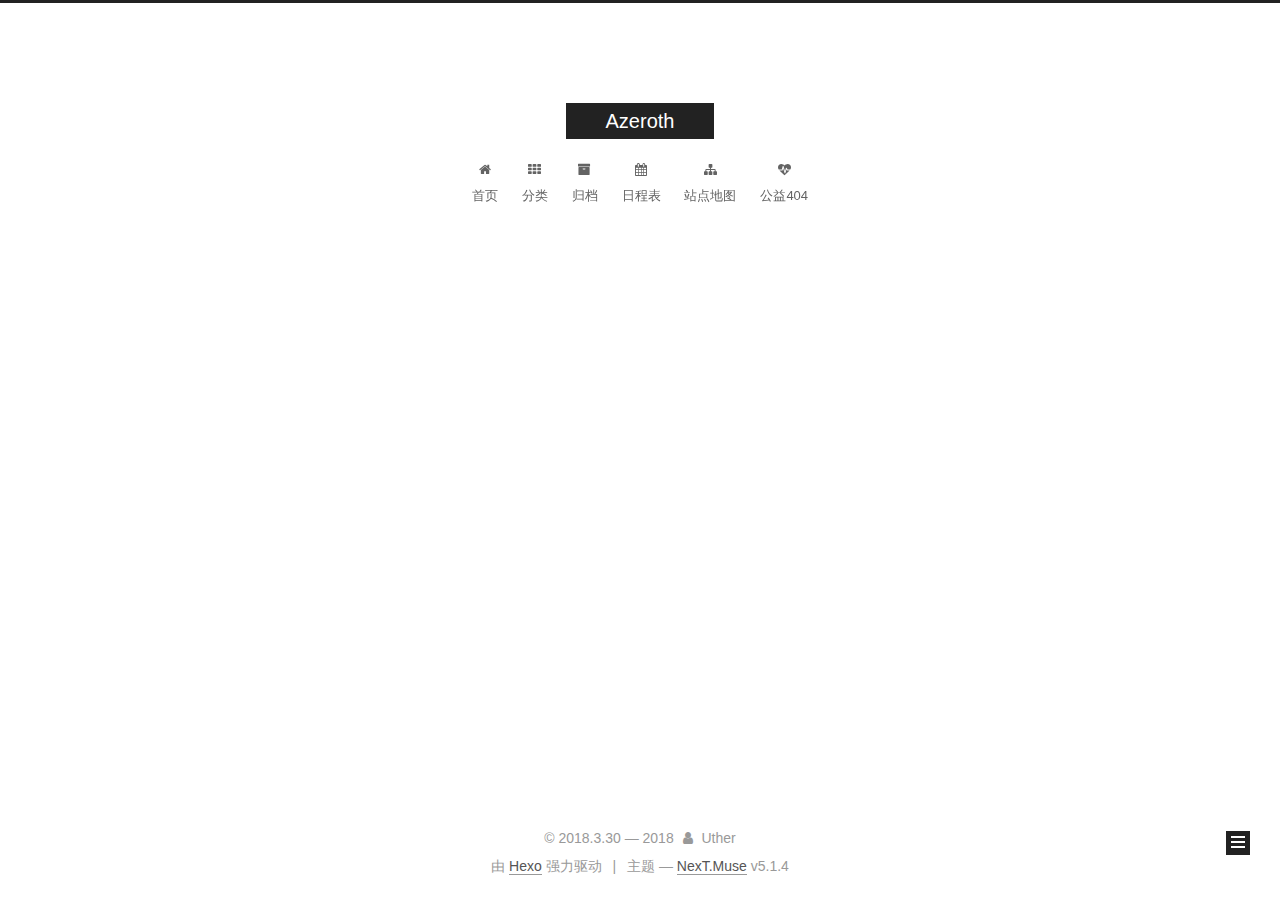
<file: archives/index.html>
<!DOCTYPE html>



  


<html class="theme-next muse use-motion" lang="zh-Hans">
<head>
  <meta charset="UTF-8"/>
<meta http-equiv="X-UA-Compatible" content="IE=edge" />
<meta name="viewport" content="width=device-width, initial-scale=1, maximum-scale=1"/>
<meta name="theme-color" content="#222">









<meta http-equiv="Cache-Control" content="no-transform" />
<meta http-equiv="Cache-Control" content="no-siteapp" />
















  
  
  <link href="/lib/fancybox/source/jquery.fancybox.css?v=2.1.5" rel="stylesheet" type="text/css" />







<link href="/lib/font-awesome/css/font-awesome.min.css?v=4.6.2" rel="stylesheet" type="text/css" />

<link href="/css/main.css?v=5.1.4" rel="stylesheet" type="text/css" />


  <link rel="apple-touch-icon" sizes="180x180" href="/images/apple-touch-icon-next.png?v=5.1.4">


  <link rel="icon" type="image/png" sizes="32x32" href="/images/favicon-32x32-next.png?v=5.1.4">


  <link rel="icon" type="image/png" sizes="16x16" href="/images/favicon-16x16-next.png?v=5.1.4">


  <link rel="mask-icon" href="/images/logo.svg?v=5.1.4" color="#222">





  <meta name="keywords" content="Hello, Stranger" />










<meta name="description" content="Life becomes a poem, because I encountered you!">
<meta property="og:type" content="website">
<meta property="og:title" content="Azeroth">
<meta property="og:url" content="http://yoursite.com/archives/index.html">
<meta property="og:site_name" content="Azeroth">
<meta property="og:description" content="Life becomes a poem, because I encountered you!">
<meta property="og:locale" content="zh-Hans">
<meta name="twitter:card" content="summary">
<meta name="twitter:title" content="Azeroth">
<meta name="twitter:description" content="Life becomes a poem, because I encountered you!">



<script type="text/javascript" id="hexo.configurations">
  var NexT = window.NexT || {};
  var CONFIG = {
    root: '/',
    scheme: 'Muse',
    version: '5.1.4',
    sidebar: {"position":"left","display":"post","offset":12,"b2t":false,"scrollpercent":false,"onmobile":false},
    fancybox: true,
    tabs: true,
    motion: {"enable":true,"async":false,"transition":{"post_block":"fadeIn","post_header":"slideDownIn","post_body":"slideDownIn","coll_header":"slideLeftIn","sidebar":"slideUpIn"}},
    duoshuo: {
      userId: '0',
      author: '博主'
    },
    algolia: {
      applicationID: '',
      apiKey: '',
      indexName: '',
      hits: {"per_page":10},
      labels: {"input_placeholder":"Search for Posts","hits_empty":"We didn't find any results for the search: ${query}","hits_stats":"${hits} results found in ${time} ms"}
    }
  };
</script>



  <link rel="canonical" href="http://yoursite.com/archives/"/>





  <title>归档 | Azeroth</title>
  








</head>

<body itemscope itemtype="http://schema.org/WebPage" lang="zh-Hans">

  
  
    
  

  <div class="container sidebar-position-left page-archive">
    <div class="headband"></div>

    <header id="header" class="header" itemscope itemtype="http://schema.org/WPHeader">
      <div class="header-inner"><div class="site-brand-wrapper">
  <div class="site-meta ">
    

    <div class="custom-logo-site-title">
      <a href="/"  class="brand" rel="start">
        <span class="logo-line-before"><i></i></span>
        <span class="site-title">Azeroth</span>
        <span class="logo-line-after"><i></i></span>
      </a>
    </div>
      
        <p class="site-subtitle"></p>
      
  </div>

  <div class="site-nav-toggle">
    <button>
      <span class="btn-bar"></span>
      <span class="btn-bar"></span>
      <span class="btn-bar"></span>
    </button>
  </div>
</div>

<nav class="site-nav">
  

  
    <ul id="menu" class="menu">
      
        
        <li class="menu-item menu-item-home">
          <a href="/" rel="section">
            
              <i class="menu-item-icon fa fa-fw fa-home"></i> <br />
            
            首页
          </a>
        </li>
      
        
        <li class="menu-item menu-item-categories">
          <a href="/categories/" rel="section">
            
              <i class="menu-item-icon fa fa-fw fa-th"></i> <br />
            
            分类
          </a>
        </li>
      
        
        <li class="menu-item menu-item-archives">
          <a href="/archives/" rel="section">
            
              <i class="menu-item-icon fa fa-fw fa-archive"></i> <br />
            
            归档
          </a>
        </li>
      
        
        <li class="menu-item menu-item-schedule">
          <a href="/schedule/" rel="section">
            
              <i class="menu-item-icon fa fa-fw fa-calendar"></i> <br />
            
            日程表
          </a>
        </li>
      
        
        <li class="menu-item menu-item-sitemap">
          <a href="/sitemap.xml" rel="section">
            
              <i class="menu-item-icon fa fa-fw fa-sitemap"></i> <br />
            
            站点地图
          </a>
        </li>
      
        
        <li class="menu-item menu-item-commonweal">
          <a href="/404/" rel="section">
            
              <i class="menu-item-icon fa fa-fw fa-heartbeat"></i> <br />
            
            公益404
          </a>
        </li>
      

      
    </ul>
  

  
</nav>



 </div>
    </header>

    <main id="main" class="main">
      <div class="main-inner">
        <div class="content-wrap">
          <div id="content" class="content">
            

  
  
  
  <div class="post-block archive">
    <div id="posts" class="posts-collapse">
      <span class="archive-move-on"></span>

      <span class="archive-page-counter">
        
        
        
          
        
        嗯..! 目前共计 2 篇日志。 继续努力。
      </span>

      

        
        
        

        
          
          <div class="collection-title">
            <h1 class="archive-year" id="archive-year-2018">2018</h1>
          </div>
        
        

        

  <article class="post post-type-normal" itemscope itemtype="http://schema.org/Article">
    <header class="post-header">

      <h2 class="post-title">
        
            <a class="post-title-link" href="/2018/04/14/yunnanyouji/" itemprop="url">
              
                <span itemprop="name">我以世界为家</span>
              
            </a>
        
      </h2>

      <div class="post-meta">
        <time class="post-time" itemprop="dateCreated"
              datetime="2018-04-14T12:49:32+08:00"
              content="2018-04-14" >
          04-14
        </time>
      </div>

    </header>
  </article>



      

        
        
        

        
        

        

  <article class="post post-type-normal" itemscope itemtype="http://schema.org/Article">
    <header class="post-header">

      <h2 class="post-title">
        
            <a class="post-title-link" href="/2018/03/30/hello-world/" itemprop="url">
              
                <span itemprop="name">序</span>
              
            </a>
        
      </h2>

      <div class="post-meta">
        <time class="post-time" itemprop="dateCreated"
              datetime="2018-03-30T15:53:57+08:00"
              content="2018-03-30" >
          03-30
        </time>
      </div>

    </header>
  </article>



      

    </div>
  </div>
  
  
  

  



          </div>
          


          

        </div>
        
          
  
  <div class="sidebar-toggle">
    <div class="sidebar-toggle-line-wrap">
      <span class="sidebar-toggle-line sidebar-toggle-line-first"></span>
      <span class="sidebar-toggle-line sidebar-toggle-line-middle"></span>
      <span class="sidebar-toggle-line sidebar-toggle-line-last"></span>
    </div>
  </div>

  <aside id="sidebar" class="sidebar">
    
    <div class="sidebar-inner">

      

      

      <section class="site-overview-wrap sidebar-panel sidebar-panel-active">
        <div class="site-overview">
          <div class="site-author motion-element" itemprop="author" itemscope itemtype="http://schema.org/Person">
            
              <p class="site-author-name" itemprop="name">uther</p>
              <p class="site-description motion-element" itemprop="description">Life becomes a poem, because I encountered you!</p>
          </div>

          <nav class="site-state motion-element">

            
              <div class="site-state-item site-state-posts">
              
                <a href="/archives/">
              
                  <span class="site-state-item-count">2</span>
                  <span class="site-state-item-name">日志</span>
                </a>
              </div>
            

            

            

          </nav>

          

          
            <div class="links-of-author motion-element">
                
                  <span class="links-of-author-item">
                    <a href="mailto:liyindyx@gmail.com" target="_blank" title="E-Mail">
                      
                        <i class="fa fa-fw fa-envelope"></i>E-Mail</a>
                  </span>
                
            </div>
          

          
          

          
          

          

        </div>
      </section>

      

      

    </div>
  </aside>


        
      </div>
    </main>

    <footer id="footer" class="footer">
      <div class="footer-inner">
        <div class="copyright">&copy; 2018.3.30 &mdash; <span itemprop="copyrightYear">2018</span>
  <span class="with-love">
    <i class="fa fa-user"></i>
  </span>
  <span class="author" itemprop="copyrightHolder">Uther</span>

  
</div>


  <div class="powered-by">由 <a class="theme-link" target="_blank" href="https://hexo.io">Hexo</a> 强力驱动</div>



  <span class="post-meta-divider">|</span>



  <div class="theme-info">主题 &mdash; <a class="theme-link" target="_blank" href="https://github.com/iissnan/hexo-theme-next">NexT.Muse</a> v5.1.4</div>




        







        
      </div>
    </footer>

    
      <div class="back-to-top">
        <i class="fa fa-arrow-up"></i>
        
      </div>
    

    

  </div>

  

<script type="text/javascript">
  if (Object.prototype.toString.call(window.Promise) !== '[object Function]') {
    window.Promise = null;
  }
</script>









  












  
  
    <script type="text/javascript" src="/lib/jquery/index.js?v=2.1.3"></script>
  

  
  
    <script type="text/javascript" src="/lib/fastclick/lib/fastclick.min.js?v=1.0.6"></script>
  

  
  
    <script type="text/javascript" src="/lib/jquery_lazyload/jquery.lazyload.js?v=1.9.7"></script>
  

  
  
    <script type="text/javascript" src="/lib/velocity/velocity.min.js?v=1.2.1"></script>
  

  
  
    <script type="text/javascript" src="/lib/velocity/velocity.ui.min.js?v=1.2.1"></script>
  

  
  
    <script type="text/javascript" src="/lib/fancybox/source/jquery.fancybox.pack.js?v=2.1.5"></script>
  


  


  <script type="text/javascript" src="/js/src/utils.js?v=5.1.4"></script>

  <script type="text/javascript" src="/js/src/motion.js?v=5.1.4"></script>



  
  

  

  


  <script type="text/javascript" src="/js/src/bootstrap.js?v=5.1.4"></script>



  


  




	





  





  












  





  

  

  

  
  

  

  

  

</body>
</html>
</file>
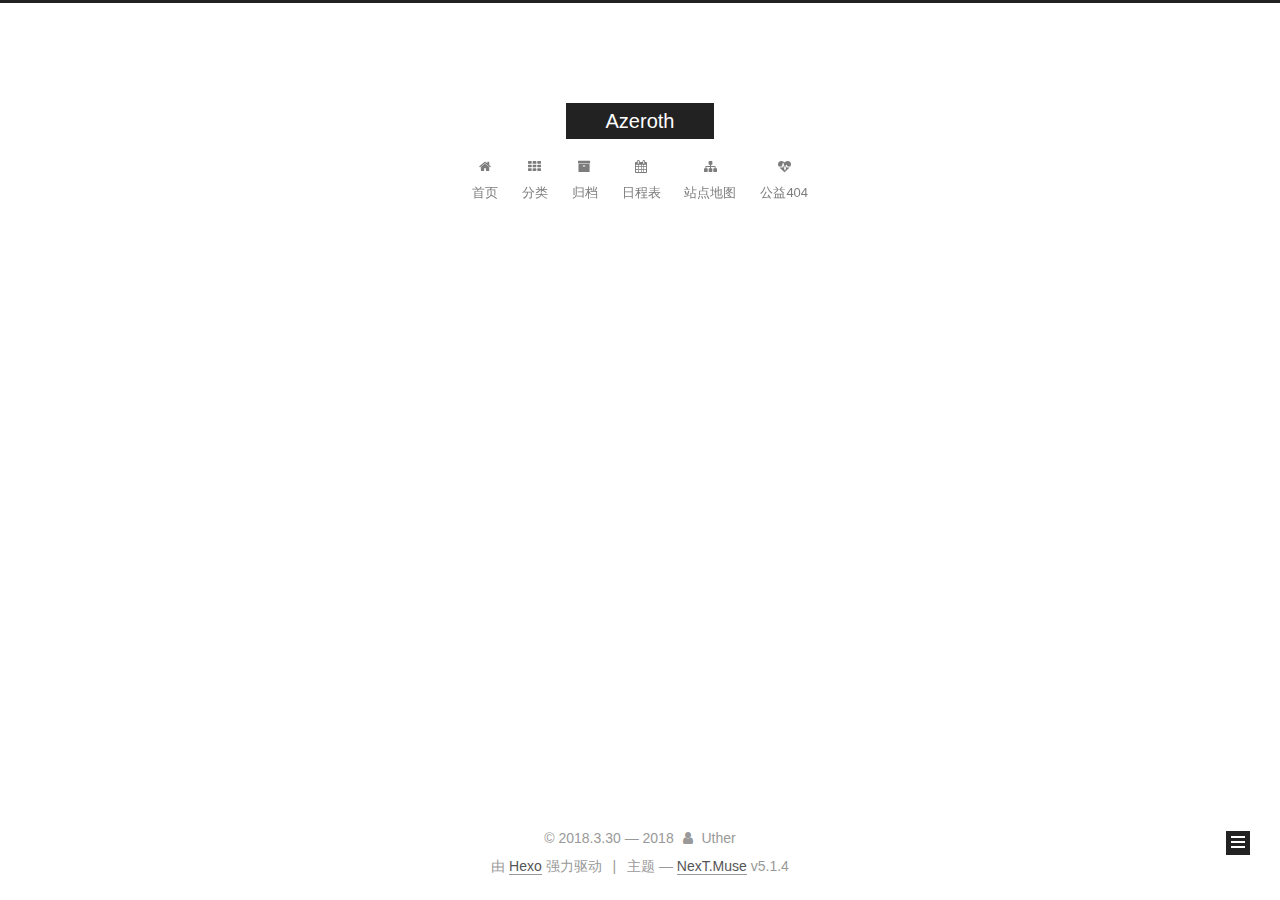
<file: archives/2018/index.html>
<!DOCTYPE html>



  


<html class="theme-next muse use-motion" lang="zh-Hans">
<head>
  <meta charset="UTF-8"/>
<meta http-equiv="X-UA-Compatible" content="IE=edge" />
<meta name="viewport" content="width=device-width, initial-scale=1, maximum-scale=1"/>
<meta name="theme-color" content="#222">









<meta http-equiv="Cache-Control" content="no-transform" />
<meta http-equiv="Cache-Control" content="no-siteapp" />
















  
  
  <link href="/lib/fancybox/source/jquery.fancybox.css?v=2.1.5" rel="stylesheet" type="text/css" />







<link href="/lib/font-awesome/css/font-awesome.min.css?v=4.6.2" rel="stylesheet" type="text/css" />

<link href="/css/main.css?v=5.1.4" rel="stylesheet" type="text/css" />


  <link rel="apple-touch-icon" sizes="180x180" href="/images/apple-touch-icon-next.png?v=5.1.4">


  <link rel="icon" type="image/png" sizes="32x32" href="/images/favicon-32x32-next.png?v=5.1.4">


  <link rel="icon" type="image/png" sizes="16x16" href="/images/favicon-16x16-next.png?v=5.1.4">


  <link rel="mask-icon" href="/images/logo.svg?v=5.1.4" color="#222">





  <meta name="keywords" content="Hello, Stranger" />










<meta name="description" content="Life becomes a poem, because I encountered you!">
<meta property="og:type" content="website">
<meta property="og:title" content="Azeroth">
<meta property="og:url" content="http://yoursite.com/archives/2018/index.html">
<meta property="og:site_name" content="Azeroth">
<meta property="og:description" content="Life becomes a poem, because I encountered you!">
<meta property="og:locale" content="zh-Hans">
<meta name="twitter:card" content="summary">
<meta name="twitter:title" content="Azeroth">
<meta name="twitter:description" content="Life becomes a poem, because I encountered you!">



<script type="text/javascript" id="hexo.configurations">
  var NexT = window.NexT || {};
  var CONFIG = {
    root: '/',
    scheme: 'Muse',
    version: '5.1.4',
    sidebar: {"position":"left","display":"post","offset":12,"b2t":false,"scrollpercent":false,"onmobile":false},
    fancybox: true,
    tabs: true,
    motion: {"enable":true,"async":false,"transition":{"post_block":"fadeIn","post_header":"slideDownIn","post_body":"slideDownIn","coll_header":"slideLeftIn","sidebar":"slideUpIn"}},
    duoshuo: {
      userId: '0',
      author: '博主'
    },
    algolia: {
      applicationID: '',
      apiKey: '',
      indexName: '',
      hits: {"per_page":10},
      labels: {"input_placeholder":"Search for Posts","hits_empty":"We didn't find any results for the search: ${query}","hits_stats":"${hits} results found in ${time} ms"}
    }
  };
</script>



  <link rel="canonical" href="http://yoursite.com/archives/2018/"/>





  <title>归档 | Azeroth</title>
  








</head>

<body itemscope itemtype="http://schema.org/WebPage" lang="zh-Hans">

  
  
    
  

  <div class="container sidebar-position-left page-archive">
    <div class="headband"></div>

    <header id="header" class="header" itemscope itemtype="http://schema.org/WPHeader">
      <div class="header-inner"><div class="site-brand-wrapper">
  <div class="site-meta ">
    

    <div class="custom-logo-site-title">
      <a href="/"  class="brand" rel="start">
        <span class="logo-line-before"><i></i></span>
        <span class="site-title">Azeroth</span>
        <span class="logo-line-after"><i></i></span>
      </a>
    </div>
      
        <p class="site-subtitle"></p>
      
  </div>

  <div class="site-nav-toggle">
    <button>
      <span class="btn-bar"></span>
      <span class="btn-bar"></span>
      <span class="btn-bar"></span>
    </button>
  </div>
</div>

<nav class="site-nav">
  

  
    <ul id="menu" class="menu">
      
        
        <li class="menu-item menu-item-home">
          <a href="/" rel="section">
            
              <i class="menu-item-icon fa fa-fw fa-home"></i> <br />
            
            首页
          </a>
        </li>
      
        
        <li class="menu-item menu-item-categories">
          <a href="/categories/" rel="section">
            
              <i class="menu-item-icon fa fa-fw fa-th"></i> <br />
            
            分类
          </a>
        </li>
      
        
        <li class="menu-item menu-item-archives">
          <a href="/archives/" rel="section">
            
              <i class="menu-item-icon fa fa-fw fa-archive"></i> <br />
            
            归档
          </a>
        </li>
      
        
        <li class="menu-item menu-item-schedule">
          <a href="/schedule/" rel="section">
            
              <i class="menu-item-icon fa fa-fw fa-calendar"></i> <br />
            
            日程表
          </a>
        </li>
      
        
        <li class="menu-item menu-item-sitemap">
          <a href="/sitemap.xml" rel="section">
            
              <i class="menu-item-icon fa fa-fw fa-sitemap"></i> <br />
            
            站点地图
          </a>
        </li>
      
        
        <li class="menu-item menu-item-commonweal">
          <a href="/404/" rel="section">
            
              <i class="menu-item-icon fa fa-fw fa-heartbeat"></i> <br />
            
            公益404
          </a>
        </li>
      

      
    </ul>
  

  
</nav>



 </div>
    </header>

    <main id="main" class="main">
      <div class="main-inner">
        <div class="content-wrap">
          <div id="content" class="content">
            

  
  
  
  <div class="post-block archive">
    <div id="posts" class="posts-collapse">
      <span class="archive-move-on"></span>

      <span class="archive-page-counter">
        
        
        
          
        
        嗯..! 目前共计 2 篇日志。 继续努力。
      </span>

      

        
        
        

        
          
          <div class="collection-title">
            <h1 class="archive-year" id="archive-year-2018">2018</h1>
          </div>
        
        

        

  <article class="post post-type-normal" itemscope itemtype="http://schema.org/Article">
    <header class="post-header">

      <h2 class="post-title">
        
            <a class="post-title-link" href="/2018/04/14/yunnanyouji/" itemprop="url">
              
                <span itemprop="name">我以世界为家</span>
              
            </a>
        
      </h2>

      <div class="post-meta">
        <time class="post-time" itemprop="dateCreated"
              datetime="2018-04-14T12:49:32+08:00"
              content="2018-04-14" >
          04-14
        </time>
      </div>

    </header>
  </article>



      

        
        
        

        
        

        

  <article class="post post-type-normal" itemscope itemtype="http://schema.org/Article">
    <header class="post-header">

      <h2 class="post-title">
        
            <a class="post-title-link" href="/2018/03/30/hello-world/" itemprop="url">
              
                <span itemprop="name">序</span>
              
            </a>
        
      </h2>

      <div class="post-meta">
        <time class="post-time" itemprop="dateCreated"
              datetime="2018-03-30T15:53:57+08:00"
              content="2018-03-30" >
          03-30
        </time>
      </div>

    </header>
  </article>



      

    </div>
  </div>
  
  
  

  



          </div>
          


          

        </div>
        
          
  
  <div class="sidebar-toggle">
    <div class="sidebar-toggle-line-wrap">
      <span class="sidebar-toggle-line sidebar-toggle-line-first"></span>
      <span class="sidebar-toggle-line sidebar-toggle-line-middle"></span>
      <span class="sidebar-toggle-line sidebar-toggle-line-last"></span>
    </div>
  </div>

  <aside id="sidebar" class="sidebar">
    
    <div class="sidebar-inner">

      

      

      <section class="site-overview-wrap sidebar-panel sidebar-panel-active">
        <div class="site-overview">
          <div class="site-author motion-element" itemprop="author" itemscope itemtype="http://schema.org/Person">
            
              <p class="site-author-name" itemprop="name">uther</p>
              <p class="site-description motion-element" itemprop="description">Life becomes a poem, because I encountered you!</p>
          </div>

          <nav class="site-state motion-element">

            
              <div class="site-state-item site-state-posts">
              
                <a href="/archives/">
              
                  <span class="site-state-item-count">2</span>
                  <span class="site-state-item-name">日志</span>
                </a>
              </div>
            

            

            

          </nav>

          

          
            <div class="links-of-author motion-element">
                
                  <span class="links-of-author-item">
                    <a href="mailto:liyindyx@gmail.com" target="_blank" title="E-Mail">
                      
                        <i class="fa fa-fw fa-envelope"></i>E-Mail</a>
                  </span>
                
            </div>
          

          
          

          
          

          

        </div>
      </section>

      

      

    </div>
  </aside>


        
      </div>
    </main>

    <footer id="footer" class="footer">
      <div class="footer-inner">
        <div class="copyright">&copy; 2018.3.30 &mdash; <span itemprop="copyrightYear">2018</span>
  <span class="with-love">
    <i class="fa fa-user"></i>
  </span>
  <span class="author" itemprop="copyrightHolder">Uther</span>

  
</div>


  <div class="powered-by">由 <a class="theme-link" target="_blank" href="https://hexo.io">Hexo</a> 强力驱动</div>



  <span class="post-meta-divider">|</span>



  <div class="theme-info">主题 &mdash; <a class="theme-link" target="_blank" href="https://github.com/iissnan/hexo-theme-next">NexT.Muse</a> v5.1.4</div>




        







        
      </div>
    </footer>

    
      <div class="back-to-top">
        <i class="fa fa-arrow-up"></i>
        
      </div>
    

    

  </div>

  

<script type="text/javascript">
  if (Object.prototype.toString.call(window.Promise) !== '[object Function]') {
    window.Promise = null;
  }
</script>









  












  
  
    <script type="text/javascript" src="/lib/jquery/index.js?v=2.1.3"></script>
  

  
  
    <script type="text/javascript" src="/lib/fastclick/lib/fastclick.min.js?v=1.0.6"></script>
  

  
  
    <script type="text/javascript" src="/lib/jquery_lazyload/jquery.lazyload.js?v=1.9.7"></script>
  

  
  
    <script type="text/javascript" src="/lib/velocity/velocity.min.js?v=1.2.1"></script>
  

  
  
    <script type="text/javascript" src="/lib/velocity/velocity.ui.min.js?v=1.2.1"></script>
  

  
  
    <script type="text/javascript" src="/lib/fancybox/source/jquery.fancybox.pack.js?v=2.1.5"></script>
  


  


  <script type="text/javascript" src="/js/src/utils.js?v=5.1.4"></script>

  <script type="text/javascript" src="/js/src/motion.js?v=5.1.4"></script>



  
  

  

  


  <script type="text/javascript" src="/js/src/bootstrap.js?v=5.1.4"></script>



  


  




	





  





  












  





  

  

  

  
  

  

  

  

</body>
</html>
</file>
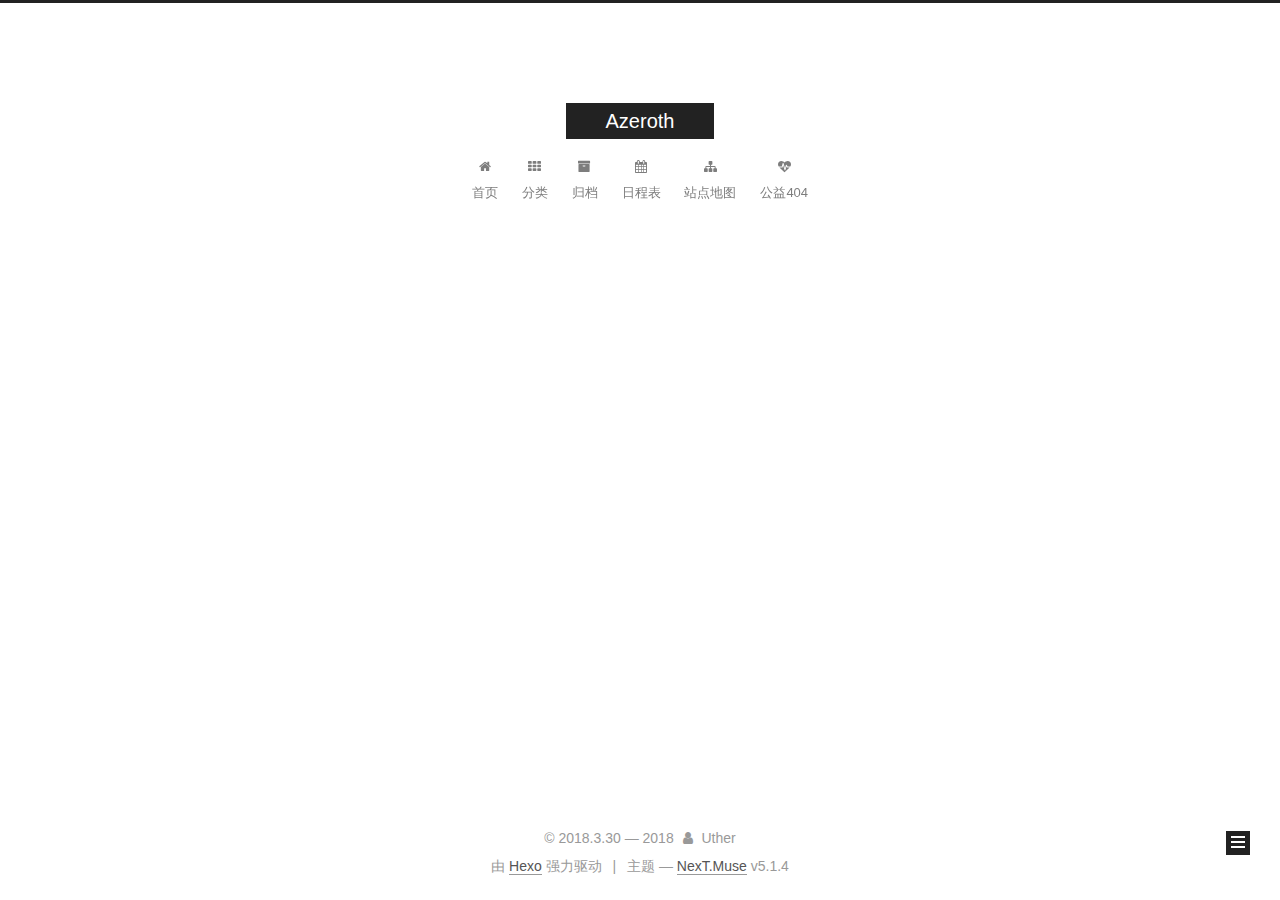
<file: archives/2018/03/index.html>
<!DOCTYPE html>



  


<html class="theme-next muse use-motion" lang="zh-Hans">
<head>
  <meta charset="UTF-8"/>
<meta http-equiv="X-UA-Compatible" content="IE=edge" />
<meta name="viewport" content="width=device-width, initial-scale=1, maximum-scale=1"/>
<meta name="theme-color" content="#222">









<meta http-equiv="Cache-Control" content="no-transform" />
<meta http-equiv="Cache-Control" content="no-siteapp" />
















  
  
  <link href="/lib/fancybox/source/jquery.fancybox.css?v=2.1.5" rel="stylesheet" type="text/css" />







<link href="/lib/font-awesome/css/font-awesome.min.css?v=4.6.2" rel="stylesheet" type="text/css" />

<link href="/css/main.css?v=5.1.4" rel="stylesheet" type="text/css" />


  <link rel="apple-touch-icon" sizes="180x180" href="/images/apple-touch-icon-next.png?v=5.1.4">


  <link rel="icon" type="image/png" sizes="32x32" href="/images/favicon-32x32-next.png?v=5.1.4">


  <link rel="icon" type="image/png" sizes="16x16" href="/images/favicon-16x16-next.png?v=5.1.4">


  <link rel="mask-icon" href="/images/logo.svg?v=5.1.4" color="#222">





  <meta name="keywords" content="Hello, Stranger" />










<meta name="description" content="Life becomes a poem, because I encountered you!">
<meta property="og:type" content="website">
<meta property="og:title" content="Azeroth">
<meta property="og:url" content="http://yoursite.com/archives/2018/03/index.html">
<meta property="og:site_name" content="Azeroth">
<meta property="og:description" content="Life becomes a poem, because I encountered you!">
<meta property="og:locale" content="zh-Hans">
<meta name="twitter:card" content="summary">
<meta name="twitter:title" content="Azeroth">
<meta name="twitter:description" content="Life becomes a poem, because I encountered you!">



<script type="text/javascript" id="hexo.configurations">
  var NexT = window.NexT || {};
  var CONFIG = {
    root: '/',
    scheme: 'Muse',
    version: '5.1.4',
    sidebar: {"position":"left","display":"post","offset":12,"b2t":false,"scrollpercent":false,"onmobile":false},
    fancybox: true,
    tabs: true,
    motion: {"enable":true,"async":false,"transition":{"post_block":"fadeIn","post_header":"slideDownIn","post_body":"slideDownIn","coll_header":"slideLeftIn","sidebar":"slideUpIn"}},
    duoshuo: {
      userId: '0',
      author: '博主'
    },
    algolia: {
      applicationID: '',
      apiKey: '',
      indexName: '',
      hits: {"per_page":10},
      labels: {"input_placeholder":"Search for Posts","hits_empty":"We didn't find any results for the search: ${query}","hits_stats":"${hits} results found in ${time} ms"}
    }
  };
</script>



  <link rel="canonical" href="http://yoursite.com/archives/2018/03/"/>





  <title>归档 | Azeroth</title>
  








</head>

<body itemscope itemtype="http://schema.org/WebPage" lang="zh-Hans">

  
  
    
  

  <div class="container sidebar-position-left page-archive">
    <div class="headband"></div>

    <header id="header" class="header" itemscope itemtype="http://schema.org/WPHeader">
      <div class="header-inner"><div class="site-brand-wrapper">
  <div class="site-meta ">
    

    <div class="custom-logo-site-title">
      <a href="/"  class="brand" rel="start">
        <span class="logo-line-before"><i></i></span>
        <span class="site-title">Azeroth</span>
        <span class="logo-line-after"><i></i></span>
      </a>
    </div>
      
        <p class="site-subtitle"></p>
      
  </div>

  <div class="site-nav-toggle">
    <button>
      <span class="btn-bar"></span>
      <span class="btn-bar"></span>
      <span class="btn-bar"></span>
    </button>
  </div>
</div>

<nav class="site-nav">
  

  
    <ul id="menu" class="menu">
      
        
        <li class="menu-item menu-item-home">
          <a href="/" rel="section">
            
              <i class="menu-item-icon fa fa-fw fa-home"></i> <br />
            
            首页
          </a>
        </li>
      
        
        <li class="menu-item menu-item-categories">
          <a href="/categories/" rel="section">
            
              <i class="menu-item-icon fa fa-fw fa-th"></i> <br />
            
            分类
          </a>
        </li>
      
        
        <li class="menu-item menu-item-archives">
          <a href="/archives/" rel="section">
            
              <i class="menu-item-icon fa fa-fw fa-archive"></i> <br />
            
            归档
          </a>
        </li>
      
        
        <li class="menu-item menu-item-schedule">
          <a href="/schedule/" rel="section">
            
              <i class="menu-item-icon fa fa-fw fa-calendar"></i> <br />
            
            日程表
          </a>
        </li>
      
        
        <li class="menu-item menu-item-sitemap">
          <a href="/sitemap.xml" rel="section">
            
              <i class="menu-item-icon fa fa-fw fa-sitemap"></i> <br />
            
            站点地图
          </a>
        </li>
      
        
        <li class="menu-item menu-item-commonweal">
          <a href="/404/" rel="section">
            
              <i class="menu-item-icon fa fa-fw fa-heartbeat"></i> <br />
            
            公益404
          </a>
        </li>
      

      
    </ul>
  

  
</nav>



 </div>
    </header>

    <main id="main" class="main">
      <div class="main-inner">
        <div class="content-wrap">
          <div id="content" class="content">
            

  
  
  
  <div class="post-block archive">
    <div id="posts" class="posts-collapse">
      <span class="archive-move-on"></span>

      <span class="archive-page-counter">
        
        
        
          
        
        嗯..! 目前共计 2 篇日志。 继续努力。
      </span>

      

        
        
        

        
          
          <div class="collection-title">
            <h1 class="archive-year" id="archive-year-2018">2018</h1>
          </div>
        
        

        

  <article class="post post-type-normal" itemscope itemtype="http://schema.org/Article">
    <header class="post-header">

      <h2 class="post-title">
        
            <a class="post-title-link" href="/2018/03/30/hello-world/" itemprop="url">
              
                <span itemprop="name">序</span>
              
            </a>
        
      </h2>

      <div class="post-meta">
        <time class="post-time" itemprop="dateCreated"
              datetime="2018-03-30T15:53:57+08:00"
              content="2018-03-30" >
          03-30
        </time>
      </div>

    </header>
  </article>



      

    </div>
  </div>
  
  
  

  



          </div>
          


          

        </div>
        
          
  
  <div class="sidebar-toggle">
    <div class="sidebar-toggle-line-wrap">
      <span class="sidebar-toggle-line sidebar-toggle-line-first"></span>
      <span class="sidebar-toggle-line sidebar-toggle-line-middle"></span>
      <span class="sidebar-toggle-line sidebar-toggle-line-last"></span>
    </div>
  </div>

  <aside id="sidebar" class="sidebar">
    
    <div class="sidebar-inner">

      

      

      <section class="site-overview-wrap sidebar-panel sidebar-panel-active">
        <div class="site-overview">
          <div class="site-author motion-element" itemprop="author" itemscope itemtype="http://schema.org/Person">
            
              <p class="site-author-name" itemprop="name">uther</p>
              <p class="site-description motion-element" itemprop="description">Life becomes a poem, because I encountered you!</p>
          </div>

          <nav class="site-state motion-element">

            
              <div class="site-state-item site-state-posts">
              
                <a href="/archives/">
              
                  <span class="site-state-item-count">2</span>
                  <span class="site-state-item-name">日志</span>
                </a>
              </div>
            

            

            

          </nav>

          

          
            <div class="links-of-author motion-element">
                
                  <span class="links-of-author-item">
                    <a href="mailto:liyindyx@gmail.com" target="_blank" title="E-Mail">
                      
                        <i class="fa fa-fw fa-envelope"></i>E-Mail</a>
                  </span>
                
            </div>
          

          
          

          
          

          

        </div>
      </section>

      

      

    </div>
  </aside>


        
      </div>
    </main>

    <footer id="footer" class="footer">
      <div class="footer-inner">
        <div class="copyright">&copy; 2018.3.30 &mdash; <span itemprop="copyrightYear">2018</span>
  <span class="with-love">
    <i class="fa fa-user"></i>
  </span>
  <span class="author" itemprop="copyrightHolder">Uther</span>

  
</div>


  <div class="powered-by">由 <a class="theme-link" target="_blank" href="https://hexo.io">Hexo</a> 强力驱动</div>



  <span class="post-meta-divider">|</span>



  <div class="theme-info">主题 &mdash; <a class="theme-link" target="_blank" href="https://github.com/iissnan/hexo-theme-next">NexT.Muse</a> v5.1.4</div>




        







        
      </div>
    </footer>

    
      <div class="back-to-top">
        <i class="fa fa-arrow-up"></i>
        
      </div>
    

    

  </div>

  

<script type="text/javascript">
  if (Object.prototype.toString.call(window.Promise) !== '[object Function]') {
    window.Promise = null;
  }
</script>









  












  
  
    <script type="text/javascript" src="/lib/jquery/index.js?v=2.1.3"></script>
  

  
  
    <script type="text/javascript" src="/lib/fastclick/lib/fastclick.min.js?v=1.0.6"></script>
  

  
  
    <script type="text/javascript" src="/lib/jquery_lazyload/jquery.lazyload.js?v=1.9.7"></script>
  

  
  
    <script type="text/javascript" src="/lib/velocity/velocity.min.js?v=1.2.1"></script>
  

  
  
    <script type="text/javascript" src="/lib/velocity/velocity.ui.min.js?v=1.2.1"></script>
  

  
  
    <script type="text/javascript" src="/lib/fancybox/source/jquery.fancybox.pack.js?v=2.1.5"></script>
  


  


  <script type="text/javascript" src="/js/src/utils.js?v=5.1.4"></script>

  <script type="text/javascript" src="/js/src/motion.js?v=5.1.4"></script>



  
  

  

  


  <script type="text/javascript" src="/js/src/bootstrap.js?v=5.1.4"></script>



  


  




	





  





  












  





  

  

  

  
  

  

  

  

</body>
</html>
</file>
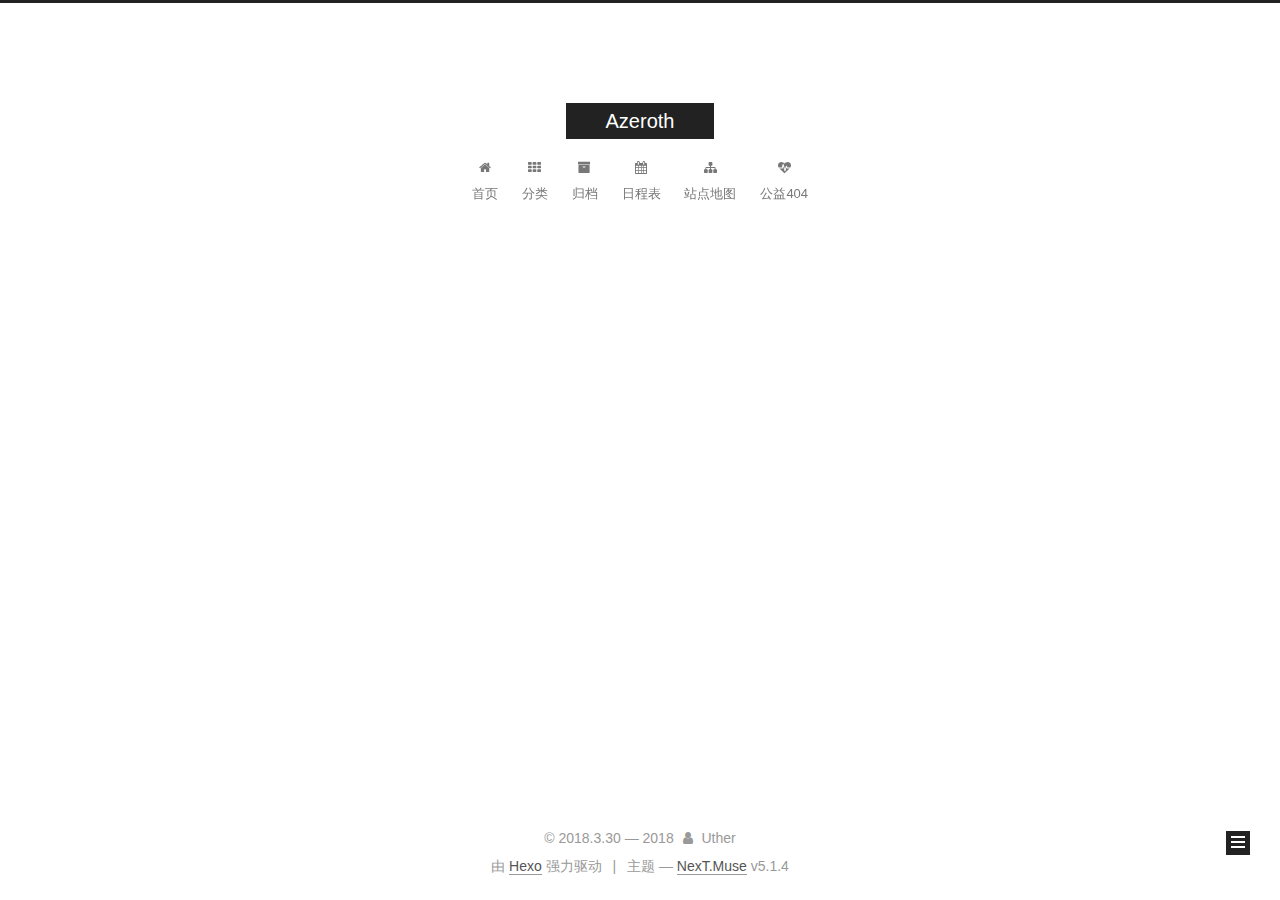
<file: archives/2018/04/index.html>
<!DOCTYPE html>



  


<html class="theme-next muse use-motion" lang="zh-Hans">
<head>
  <meta charset="UTF-8"/>
<meta http-equiv="X-UA-Compatible" content="IE=edge" />
<meta name="viewport" content="width=device-width, initial-scale=1, maximum-scale=1"/>
<meta name="theme-color" content="#222">









<meta http-equiv="Cache-Control" content="no-transform" />
<meta http-equiv="Cache-Control" content="no-siteapp" />
















  
  
  <link href="/lib/fancybox/source/jquery.fancybox.css?v=2.1.5" rel="stylesheet" type="text/css" />







<link href="/lib/font-awesome/css/font-awesome.min.css?v=4.6.2" rel="stylesheet" type="text/css" />

<link href="/css/main.css?v=5.1.4" rel="stylesheet" type="text/css" />


  <link rel="apple-touch-icon" sizes="180x180" href="/images/apple-touch-icon-next.png?v=5.1.4">


  <link rel="icon" type="image/png" sizes="32x32" href="/images/favicon-32x32-next.png?v=5.1.4">


  <link rel="icon" type="image/png" sizes="16x16" href="/images/favicon-16x16-next.png?v=5.1.4">


  <link rel="mask-icon" href="/images/logo.svg?v=5.1.4" color="#222">





  <meta name="keywords" content="Hello, Stranger" />










<meta name="description" content="Life becomes a poem, because I encountered you!">
<meta property="og:type" content="website">
<meta property="og:title" content="Azeroth">
<meta property="og:url" content="http://yoursite.com/archives/2018/04/index.html">
<meta property="og:site_name" content="Azeroth">
<meta property="og:description" content="Life becomes a poem, because I encountered you!">
<meta property="og:locale" content="zh-Hans">
<meta name="twitter:card" content="summary">
<meta name="twitter:title" content="Azeroth">
<meta name="twitter:description" content="Life becomes a poem, because I encountered you!">



<script type="text/javascript" id="hexo.configurations">
  var NexT = window.NexT || {};
  var CONFIG = {
    root: '/',
    scheme: 'Muse',
    version: '5.1.4',
    sidebar: {"position":"left","display":"post","offset":12,"b2t":false,"scrollpercent":false,"onmobile":false},
    fancybox: true,
    tabs: true,
    motion: {"enable":true,"async":false,"transition":{"post_block":"fadeIn","post_header":"slideDownIn","post_body":"slideDownIn","coll_header":"slideLeftIn","sidebar":"slideUpIn"}},
    duoshuo: {
      userId: '0',
      author: '博主'
    },
    algolia: {
      applicationID: '',
      apiKey: '',
      indexName: '',
      hits: {"per_page":10},
      labels: {"input_placeholder":"Search for Posts","hits_empty":"We didn't find any results for the search: ${query}","hits_stats":"${hits} results found in ${time} ms"}
    }
  };
</script>



  <link rel="canonical" href="http://yoursite.com/archives/2018/04/"/>





  <title>归档 | Azeroth</title>
  








</head>

<body itemscope itemtype="http://schema.org/WebPage" lang="zh-Hans">

  
  
    
  

  <div class="container sidebar-position-left page-archive">
    <div class="headband"></div>

    <header id="header" class="header" itemscope itemtype="http://schema.org/WPHeader">
      <div class="header-inner"><div class="site-brand-wrapper">
  <div class="site-meta ">
    

    <div class="custom-logo-site-title">
      <a href="/"  class="brand" rel="start">
        <span class="logo-line-before"><i></i></span>
        <span class="site-title">Azeroth</span>
        <span class="logo-line-after"><i></i></span>
      </a>
    </div>
      
        <p class="site-subtitle"></p>
      
  </div>

  <div class="site-nav-toggle">
    <button>
      <span class="btn-bar"></span>
      <span class="btn-bar"></span>
      <span class="btn-bar"></span>
    </button>
  </div>
</div>

<nav class="site-nav">
  

  
    <ul id="menu" class="menu">
      
        
        <li class="menu-item menu-item-home">
          <a href="/" rel="section">
            
              <i class="menu-item-icon fa fa-fw fa-home"></i> <br />
            
            首页
          </a>
        </li>
      
        
        <li class="menu-item menu-item-categories">
          <a href="/categories/" rel="section">
            
              <i class="menu-item-icon fa fa-fw fa-th"></i> <br />
            
            分类
          </a>
        </li>
      
        
        <li class="menu-item menu-item-archives">
          <a href="/archives/" rel="section">
            
              <i class="menu-item-icon fa fa-fw fa-archive"></i> <br />
            
            归档
          </a>
        </li>
      
        
        <li class="menu-item menu-item-schedule">
          <a href="/schedule/" rel="section">
            
              <i class="menu-item-icon fa fa-fw fa-calendar"></i> <br />
            
            日程表
          </a>
        </li>
      
        
        <li class="menu-item menu-item-sitemap">
          <a href="/sitemap.xml" rel="section">
            
              <i class="menu-item-icon fa fa-fw fa-sitemap"></i> <br />
            
            站点地图
          </a>
        </li>
      
        
        <li class="menu-item menu-item-commonweal">
          <a href="/404/" rel="section">
            
              <i class="menu-item-icon fa fa-fw fa-heartbeat"></i> <br />
            
            公益404
          </a>
        </li>
      

      
    </ul>
  

  
</nav>



 </div>
    </header>

    <main id="main" class="main">
      <div class="main-inner">
        <div class="content-wrap">
          <div id="content" class="content">
            

  
  
  
  <div class="post-block archive">
    <div id="posts" class="posts-collapse">
      <span class="archive-move-on"></span>

      <span class="archive-page-counter">
        
        
        
          
        
        嗯..! 目前共计 2 篇日志。 继续努力。
      </span>

      

        
        
        

        
          
          <div class="collection-title">
            <h1 class="archive-year" id="archive-year-2018">2018</h1>
          </div>
        
        

        

  <article class="post post-type-normal" itemscope itemtype="http://schema.org/Article">
    <header class="post-header">

      <h2 class="post-title">
        
            <a class="post-title-link" href="/2018/04/14/yunnanyouji/" itemprop="url">
              
                <span itemprop="name">我以世界为家</span>
              
            </a>
        
      </h2>

      <div class="post-meta">
        <time class="post-time" itemprop="dateCreated"
              datetime="2018-04-14T12:49:32+08:00"
              content="2018-04-14" >
          04-14
        </time>
      </div>

    </header>
  </article>



      

    </div>
  </div>
  
  
  

  



          </div>
          


          

        </div>
        
          
  
  <div class="sidebar-toggle">
    <div class="sidebar-toggle-line-wrap">
      <span class="sidebar-toggle-line sidebar-toggle-line-first"></span>
      <span class="sidebar-toggle-line sidebar-toggle-line-middle"></span>
      <span class="sidebar-toggle-line sidebar-toggle-line-last"></span>
    </div>
  </div>

  <aside id="sidebar" class="sidebar">
    
    <div class="sidebar-inner">

      

      

      <section class="site-overview-wrap sidebar-panel sidebar-panel-active">
        <div class="site-overview">
          <div class="site-author motion-element" itemprop="author" itemscope itemtype="http://schema.org/Person">
            
              <p class="site-author-name" itemprop="name">uther</p>
              <p class="site-description motion-element" itemprop="description">Life becomes a poem, because I encountered you!</p>
          </div>

          <nav class="site-state motion-element">

            
              <div class="site-state-item site-state-posts">
              
                <a href="/archives/">
              
                  <span class="site-state-item-count">2</span>
                  <span class="site-state-item-name">日志</span>
                </a>
              </div>
            

            

            

          </nav>

          

          
            <div class="links-of-author motion-element">
                
                  <span class="links-of-author-item">
                    <a href="mailto:liyindyx@gmail.com" target="_blank" title="E-Mail">
                      
                        <i class="fa fa-fw fa-envelope"></i>E-Mail</a>
                  </span>
                
            </div>
          

          
          

          
          

          

        </div>
      </section>

      

      

    </div>
  </aside>


        
      </div>
    </main>

    <footer id="footer" class="footer">
      <div class="footer-inner">
        <div class="copyright">&copy; 2018.3.30 &mdash; <span itemprop="copyrightYear">2018</span>
  <span class="with-love">
    <i class="fa fa-user"></i>
  </span>
  <span class="author" itemprop="copyrightHolder">Uther</span>

  
</div>


  <div class="powered-by">由 <a class="theme-link" target="_blank" href="https://hexo.io">Hexo</a> 强力驱动</div>



  <span class="post-meta-divider">|</span>



  <div class="theme-info">主题 &mdash; <a class="theme-link" target="_blank" href="https://github.com/iissnan/hexo-theme-next">NexT.Muse</a> v5.1.4</div>




        







        
      </div>
    </footer>

    
      <div class="back-to-top">
        <i class="fa fa-arrow-up"></i>
        
      </div>
    

    

  </div>

  

<script type="text/javascript">
  if (Object.prototype.toString.call(window.Promise) !== '[object Function]') {
    window.Promise = null;
  }
</script>









  












  
  
    <script type="text/javascript" src="/lib/jquery/index.js?v=2.1.3"></script>
  

  
  
    <script type="text/javascript" src="/lib/fastclick/lib/fastclick.min.js?v=1.0.6"></script>
  

  
  
    <script type="text/javascript" src="/lib/jquery_lazyload/jquery.lazyload.js?v=1.9.7"></script>
  

  
  
    <script type="text/javascript" src="/lib/velocity/velocity.min.js?v=1.2.1"></script>
  

  
  
    <script type="text/javascript" src="/lib/velocity/velocity.ui.min.js?v=1.2.1"></script>
  

  
  
    <script type="text/javascript" src="/lib/fancybox/source/jquery.fancybox.pack.js?v=2.1.5"></script>
  


  


  <script type="text/javascript" src="/js/src/utils.js?v=5.1.4"></script>

  <script type="text/javascript" src="/js/src/motion.js?v=5.1.4"></script>



  
  

  

  


  <script type="text/javascript" src="/js/src/bootstrap.js?v=5.1.4"></script>



  


  




	





  





  












  





  

  

  

  
  

  

  

  

</body>
</html>
</file>
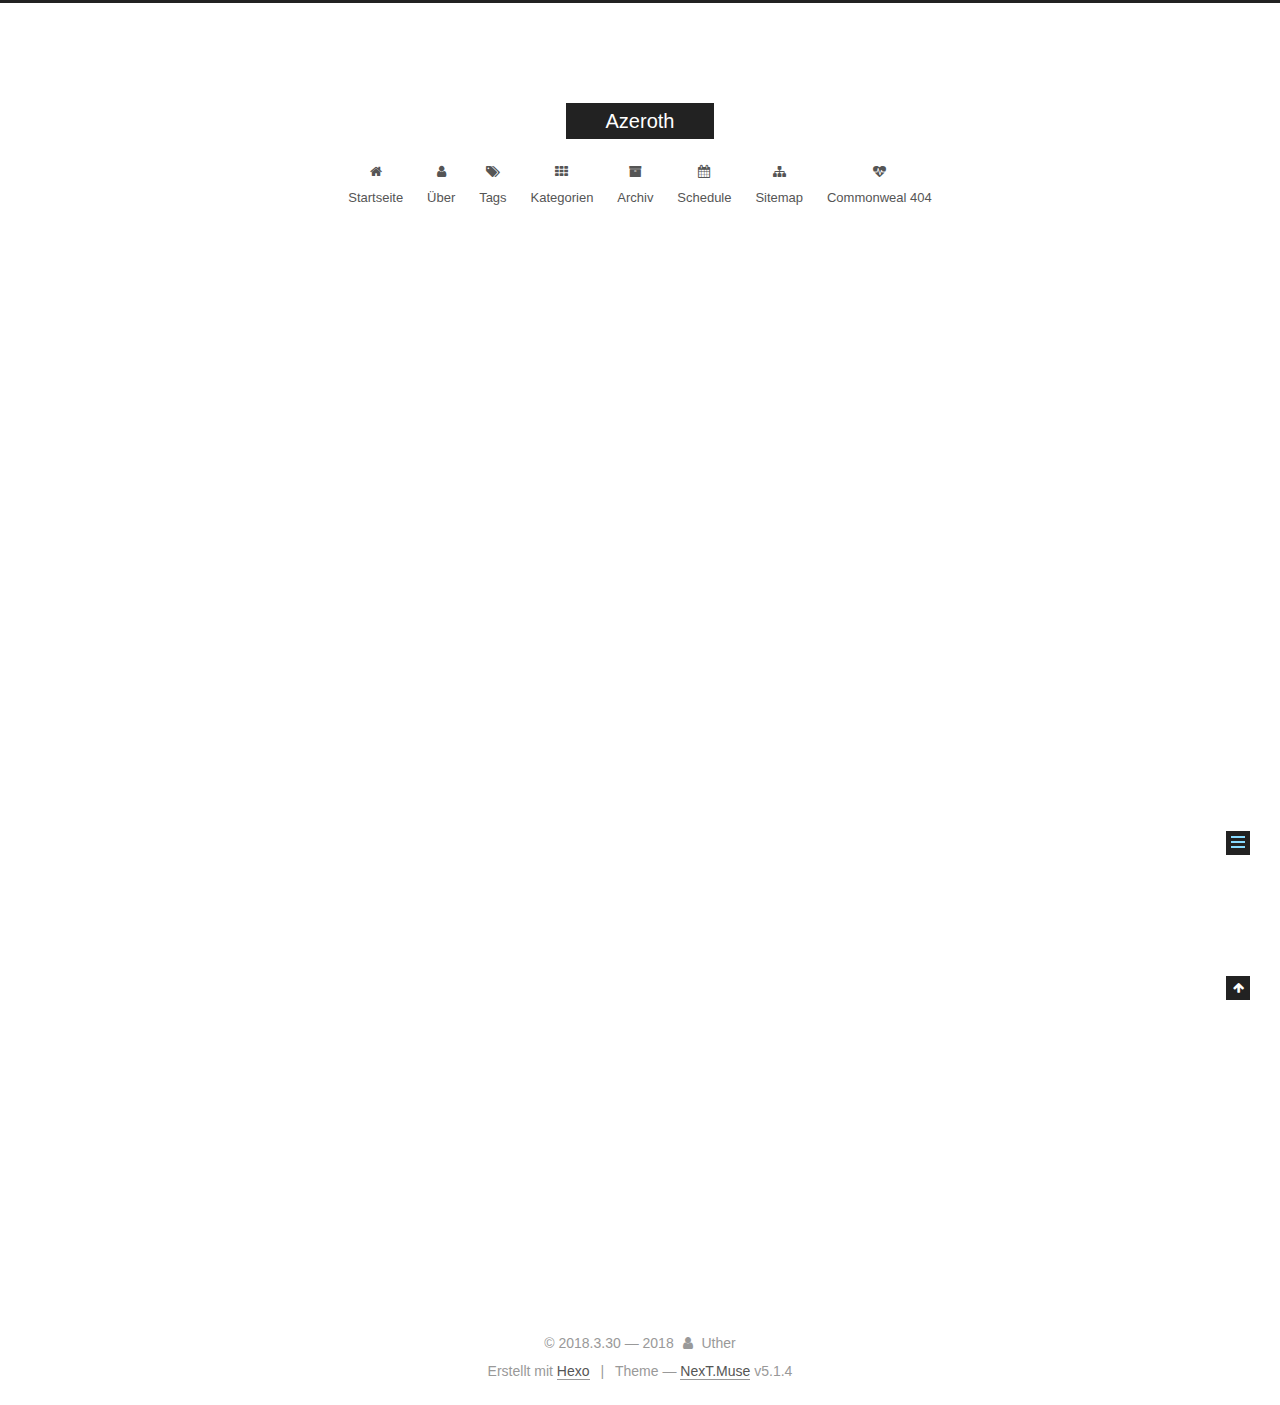
<file: 2018/03/29/hello-world/index.html>
<!DOCTYPE html>



  


<html class="theme-next muse use-motion" lang="">
<head>
  <meta charset="UTF-8"/>
<meta http-equiv="X-UA-Compatible" content="IE=edge" />
<meta name="viewport" content="width=device-width, initial-scale=1, maximum-scale=1"/>
<meta name="theme-color" content="#222">









<meta http-equiv="Cache-Control" content="no-transform" />
<meta http-equiv="Cache-Control" content="no-siteapp" />
















  
  
  <link href="/lib/fancybox/source/jquery.fancybox.css?v=2.1.5" rel="stylesheet" type="text/css" />







<link href="/lib/font-awesome/css/font-awesome.min.css?v=4.6.2" rel="stylesheet" type="text/css" />

<link href="/css/main.css?v=5.1.4" rel="stylesheet" type="text/css" />


  <link rel="apple-touch-icon" sizes="180x180" href="/images/apple-touch-icon-next.png?v=5.1.4">


  <link rel="icon" type="image/png" sizes="32x32" href="/images/favicon-32x32-next.png?v=5.1.4">


  <link rel="icon" type="image/png" sizes="16x16" href="/images/favicon-16x16-next.png?v=5.1.4">


  <link rel="mask-icon" href="/images/logo.svg?v=5.1.4" color="#222">





  <meta name="keywords" content="Hello, Stranger" />










<meta name="description" content="Welcome to Hexo! This is your very first post. Check documentation for more info. If you get any problems when using Hexo, you can find the answer in troubleshooting or you can ask me on GitHub. Quick">
<meta property="og:type" content="article">
<meta property="og:title" content="Hello World">
<meta property="og:url" content="http://yoursite.com/2018/03/29/hello-world/index.html">
<meta property="og:site_name" content="Azeroth">
<meta property="og:description" content="Welcome to Hexo! This is your very first post. Check documentation for more info. If you get any problems when using Hexo, you can find the answer in troubleshooting or you can ask me on GitHub. Quick">
<meta property="og:updated_time" content="2018-03-29T03:53:17.353Z">
<meta name="twitter:card" content="summary">
<meta name="twitter:title" content="Hello World">
<meta name="twitter:description" content="Welcome to Hexo! This is your very first post. Check documentation for more info. If you get any problems when using Hexo, you can find the answer in troubleshooting or you can ask me on GitHub. Quick">



<script type="text/javascript" id="hexo.configurations">
  var NexT = window.NexT || {};
  var CONFIG = {
    root: '/',
    scheme: 'Muse',
    version: '5.1.4',
    sidebar: {"position":"left","display":"post","offset":12,"b2t":false,"scrollpercent":false,"onmobile":false},
    fancybox: true,
    tabs: true,
    motion: {"enable":true,"async":false,"transition":{"post_block":"fadeIn","post_header":"slideDownIn","post_body":"slideDownIn","coll_header":"slideLeftIn","sidebar":"slideUpIn"}},
    duoshuo: {
      userId: '0',
      author: 'Author'
    },
    algolia: {
      applicationID: '',
      apiKey: '',
      indexName: '',
      hits: {"per_page":10},
      labels: {"input_placeholder":"Search for Posts","hits_empty":"We didn't find any results for the search: ${query}","hits_stats":"${hits} results found in ${time} ms"}
    }
  };
</script>



  <link rel="canonical" href="http://yoursite.com/2018/03/29/hello-world/"/>





  <title>Hello World | Azeroth</title>
  








</head>

<body itemscope itemtype="http://schema.org/WebPage" lang="">

  
  
    
  

  <div class="container sidebar-position-left page-post-detail">
    <div class="headband"></div>

    <header id="header" class="header" itemscope itemtype="http://schema.org/WPHeader">
      <div class="header-inner"><div class="site-brand-wrapper">
  <div class="site-meta ">
    

    <div class="custom-logo-site-title">
      <a href="/"  class="brand" rel="start">
        <span class="logo-line-before"><i></i></span>
        <span class="site-title">Azeroth</span>
        <span class="logo-line-after"><i></i></span>
      </a>
    </div>
      
        <p class="site-subtitle"></p>
      
  </div>

  <div class="site-nav-toggle">
    <button>
      <span class="btn-bar"></span>
      <span class="btn-bar"></span>
      <span class="btn-bar"></span>
    </button>
  </div>
</div>

<nav class="site-nav">
  

  
    <ul id="menu" class="menu">
      
        
        <li class="menu-item menu-item-home">
          <a href="/" rel="section">
            
              <i class="menu-item-icon fa fa-fw fa-home"></i> <br />
            
            Startseite
          </a>
        </li>
      
        
        <li class="menu-item menu-item-about">
          <a href="/about/" rel="section">
            
              <i class="menu-item-icon fa fa-fw fa-user"></i> <br />
            
            Über
          </a>
        </li>
      
        
        <li class="menu-item menu-item-tags">
          <a href="/tags/" rel="section">
            
              <i class="menu-item-icon fa fa-fw fa-tags"></i> <br />
            
            Tags
          </a>
        </li>
      
        
        <li class="menu-item menu-item-categories">
          <a href="/categories/" rel="section">
            
              <i class="menu-item-icon fa fa-fw fa-th"></i> <br />
            
            Kategorien
          </a>
        </li>
      
        
        <li class="menu-item menu-item-archives">
          <a href="/archives/" rel="section">
            
              <i class="menu-item-icon fa fa-fw fa-archive"></i> <br />
            
            Archiv
          </a>
        </li>
      
        
        <li class="menu-item menu-item-schedule">
          <a href="/schedule/" rel="section">
            
              <i class="menu-item-icon fa fa-fw fa-calendar"></i> <br />
            
            Schedule
          </a>
        </li>
      
        
        <li class="menu-item menu-item-sitemap">
          <a href="/sitemap.xml" rel="section">
            
              <i class="menu-item-icon fa fa-fw fa-sitemap"></i> <br />
            
            Sitemap
          </a>
        </li>
      
        
        <li class="menu-item menu-item-commonweal">
          <a href="/404/" rel="section">
            
              <i class="menu-item-icon fa fa-fw fa-heartbeat"></i> <br />
            
            Commonweal 404
          </a>
        </li>
      

      
    </ul>
  

  
</nav>



 </div>
    </header>

    <main id="main" class="main">
      <div class="main-inner">
        <div class="content-wrap">
          <div id="content" class="content">
            

  <div id="posts" class="posts-expand">
    

  

  
  
  

  <article class="post post-type-normal" itemscope itemtype="http://schema.org/Article">
  
  
  
  <div class="post-block">
    <link itemprop="mainEntityOfPage" href="http://yoursite.com/2018/03/29/hello-world/">

    <span hidden itemprop="author" itemscope itemtype="http://schema.org/Person">
      <meta itemprop="name" content="uther">
      <meta itemprop="description" content="">
      <meta itemprop="image" content="/images/avatar.gif">
    </span>

    <span hidden itemprop="publisher" itemscope itemtype="http://schema.org/Organization">
      <meta itemprop="name" content="Azeroth">
    </span>

    
      <header class="post-header">

        
        
          <h1 class="post-title" itemprop="name headline">Hello World</h1>
        

        <div class="post-meta">
          <span class="post-time">
            
              <span class="post-meta-item-icon">
                <i class="fa fa-calendar-o"></i>
              </span>
              
                <span class="post-meta-item-text">Veröffentlicht am</span>
              
              <time title="Post created" itemprop="dateCreated datePublished" datetime="2018-03-29T11:53:17+08:00">
                2018-03-29
              </time>
            

            

            
          </span>

          

          
            
          

          
          

          

          

          

        </div>
      </header>
    

    
    
    
    <div class="post-body" itemprop="articleBody">

      
      

      
        <p>Welcome to <a href="https://hexo.io/" target="_blank" rel="noopener">Hexo</a>! This is your very first post. Check <a href="https://hexo.io/docs/" target="_blank" rel="noopener">documentation</a> for more info. If you get any problems when using Hexo, you can find the answer in <a href="https://hexo.io/docs/troubleshooting.html" target="_blank" rel="noopener">troubleshooting</a> or you can ask me on <a href="https://github.com/hexojs/hexo/issues" target="_blank" rel="noopener">GitHub</a>.</p>
<h2 id="Quick-Start"><a href="#Quick-Start" class="headerlink" title="Quick Start"></a>Quick Start</h2><h3 id="Create-a-new-post"><a href="#Create-a-new-post" class="headerlink" title="Create a new post"></a>Create a new post</h3><figure class="highlight bash"><table><tr><td class="gutter"><pre><span class="line">1</span><br></pre></td><td class="code"><pre><span class="line">$ hexo new <span class="string">"My New Post"</span></span><br></pre></td></tr></table></figure>
<p>More info: <a href="https://hexo.io/docs/writing.html" target="_blank" rel="noopener">Writing</a></p>
<h3 id="Run-server"><a href="#Run-server" class="headerlink" title="Run server"></a>Run server</h3><figure class="highlight bash"><table><tr><td class="gutter"><pre><span class="line">1</span><br></pre></td><td class="code"><pre><span class="line">$ hexo server</span><br></pre></td></tr></table></figure>
<p>More info: <a href="https://hexo.io/docs/server.html" target="_blank" rel="noopener">Server</a></p>
<h3 id="Generate-static-files"><a href="#Generate-static-files" class="headerlink" title="Generate static files"></a>Generate static files</h3><figure class="highlight bash"><table><tr><td class="gutter"><pre><span class="line">1</span><br></pre></td><td class="code"><pre><span class="line">$ hexo generate</span><br></pre></td></tr></table></figure>
<p>More info: <a href="https://hexo.io/docs/generating.html" target="_blank" rel="noopener">Generating</a></p>
<h3 id="Deploy-to-remote-sites"><a href="#Deploy-to-remote-sites" class="headerlink" title="Deploy to remote sites"></a>Deploy to remote sites</h3><figure class="highlight bash"><table><tr><td class="gutter"><pre><span class="line">1</span><br></pre></td><td class="code"><pre><span class="line">$ hexo deploy</span><br></pre></td></tr></table></figure>
<p>More info: <a href="https://hexo.io/docs/deployment.html" target="_blank" rel="noopener">Deployment</a></p>

      
    </div>
    
    
    

    

    

    

    <footer class="post-footer">
      

      
      
      

      

      
      
    </footer>
  </div>
  
  
  
  </article>



    <div class="post-spread">
      
    </div>
  </div>


          </div>
          


          

  



        </div>
        
          
  
  <div class="sidebar-toggle">
    <div class="sidebar-toggle-line-wrap">
      <span class="sidebar-toggle-line sidebar-toggle-line-first"></span>
      <span class="sidebar-toggle-line sidebar-toggle-line-middle"></span>
      <span class="sidebar-toggle-line sidebar-toggle-line-last"></span>
    </div>
  </div>

  <aside id="sidebar" class="sidebar">
    
    <div class="sidebar-inner">

      

      
        <ul class="sidebar-nav motion-element">
          <li class="sidebar-nav-toc sidebar-nav-active" data-target="post-toc-wrap">
            Inhaltsverzeichnis
          </li>
          <li class="sidebar-nav-overview" data-target="site-overview-wrap">
            Übersicht
          </li>
        </ul>
      

      <section class="site-overview-wrap sidebar-panel">
        <div class="site-overview">
          <div class="site-author motion-element" itemprop="author" itemscope itemtype="http://schema.org/Person">
            
              <p class="site-author-name" itemprop="name">uther</p>
              <p class="site-description motion-element" itemprop="description">A paradise for specia you!</p>
          </div>

          <nav class="site-state motion-element">

            
              <div class="site-state-item site-state-posts">
              
                <a href="/archives/">
              
                  <span class="site-state-item-count">1</span>
                  <span class="site-state-item-name">Artikel</span>
                </a>
              </div>
            

            

            

          </nav>

          

          
            <div class="links-of-author motion-element">
                
                  <span class="links-of-author-item">
                    <a href="mailto:liyindyx@gmail.com" target="_blank" title="E-Mail">
                      
                        <i class="fa fa-fw fa-envelope"></i>E-Mail</a>
                  </span>
                
            </div>
          

          
          

          
          

          

        </div>
      </section>

      
      <!--noindex-->
        <section class="post-toc-wrap motion-element sidebar-panel sidebar-panel-active">
          <div class="post-toc">

            
              
            

            
              <div class="post-toc-content"><ol class="nav"><li class="nav-item nav-level-2"><a class="nav-link" href="#Quick-Start"><span class="nav-number">1.</span> <span class="nav-text">Quick Start</span></a><ol class="nav-child"><li class="nav-item nav-level-3"><a class="nav-link" href="#Create-a-new-post"><span class="nav-number">1.1.</span> <span class="nav-text">Create a new post</span></a></li><li class="nav-item nav-level-3"><a class="nav-link" href="#Run-server"><span class="nav-number">1.2.</span> <span class="nav-text">Run server</span></a></li><li class="nav-item nav-level-3"><a class="nav-link" href="#Generate-static-files"><span class="nav-number">1.3.</span> <span class="nav-text">Generate static files</span></a></li><li class="nav-item nav-level-3"><a class="nav-link" href="#Deploy-to-remote-sites"><span class="nav-number">1.4.</span> <span class="nav-text">Deploy to remote sites</span></a></li></ol></li></ol></div>
            

          </div>
        </section>
      <!--/noindex-->
      

      

    </div>
  </aside>


        
      </div>
    </main>

    <footer id="footer" class="footer">
      <div class="footer-inner">
        <div class="copyright">&copy; 2018.3.30 &mdash; <span itemprop="copyrightYear">2018</span>
  <span class="with-love">
    <i class="fa fa-user"></i>
  </span>
  <span class="author" itemprop="copyrightHolder">Uther</span>

  
</div>


  <div class="powered-by">Erstellt mit  <a class="theme-link" target="_blank" href="https://hexo.io">Hexo</a></div>



  <span class="post-meta-divider">|</span>



  <div class="theme-info">Theme &mdash; <a class="theme-link" target="_blank" href="https://github.com/iissnan/hexo-theme-next">NexT.Muse</a> v5.1.4</div>




        







        
      </div>
    </footer>

    
      <div class="back-to-top">
        <i class="fa fa-arrow-up"></i>
        
      </div>
    

    

  </div>

  

<script type="text/javascript">
  if (Object.prototype.toString.call(window.Promise) !== '[object Function]') {
    window.Promise = null;
  }
</script>









  












  
  
    <script type="text/javascript" src="/lib/jquery/index.js?v=2.1.3"></script>
  

  
  
    <script type="text/javascript" src="/lib/fastclick/lib/fastclick.min.js?v=1.0.6"></script>
  

  
  
    <script type="text/javascript" src="/lib/jquery_lazyload/jquery.lazyload.js?v=1.9.7"></script>
  

  
  
    <script type="text/javascript" src="/lib/velocity/velocity.min.js?v=1.2.1"></script>
  

  
  
    <script type="text/javascript" src="/lib/velocity/velocity.ui.min.js?v=1.2.1"></script>
  

  
  
    <script type="text/javascript" src="/lib/fancybox/source/jquery.fancybox.pack.js?v=2.1.5"></script>
  


  


  <script type="text/javascript" src="/js/src/utils.js?v=5.1.4"></script>

  <script type="text/javascript" src="/js/src/motion.js?v=5.1.4"></script>



  
  

  
  <script type="text/javascript" src="/js/src/scrollspy.js?v=5.1.4"></script>
<script type="text/javascript" src="/js/src/post-details.js?v=5.1.4"></script>



  


  <script type="text/javascript" src="/js/src/bootstrap.js?v=5.1.4"></script>



  


  




	





  





  












  





  

  

  

  
  

  

  

  

</body>
</html>
</file>
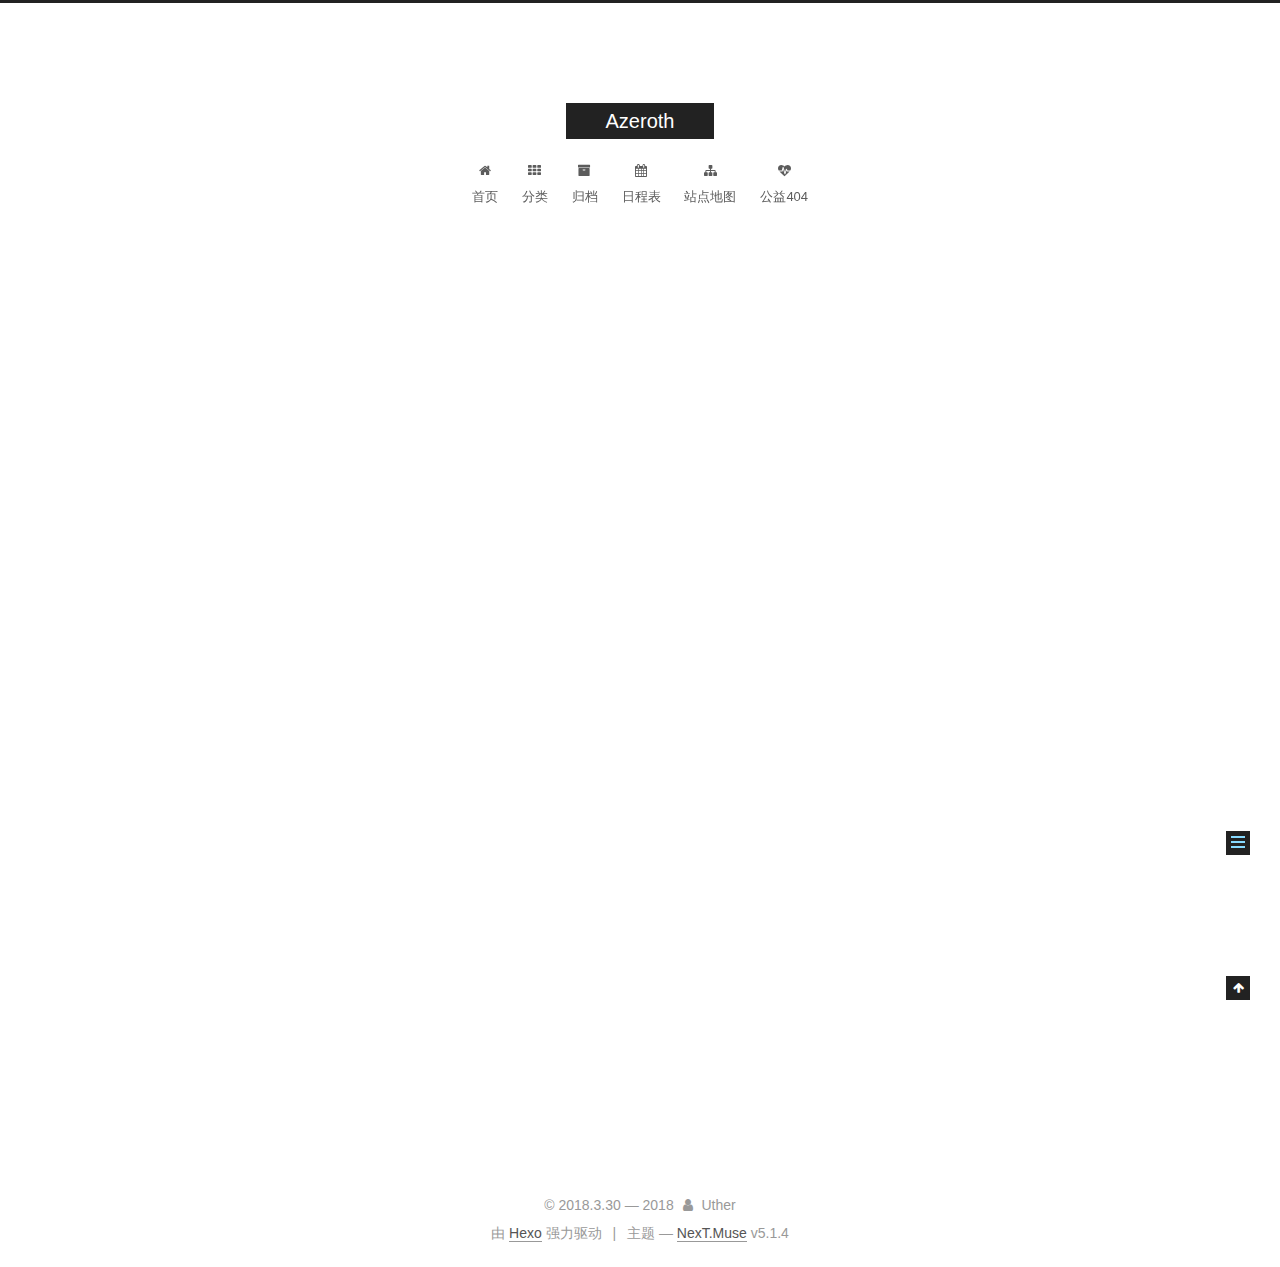
<file: 2018/03/30/hello-world/index.html>
<!DOCTYPE html>



  


<html class="theme-next muse use-motion" lang="zh-Hans">
<head>
  <meta charset="UTF-8"/>
<meta http-equiv="X-UA-Compatible" content="IE=edge" />
<meta name="viewport" content="width=device-width, initial-scale=1, maximum-scale=1"/>
<meta name="theme-color" content="#222">









<meta http-equiv="Cache-Control" content="no-transform" />
<meta http-equiv="Cache-Control" content="no-siteapp" />
















  
  
  <link href="/lib/fancybox/source/jquery.fancybox.css?v=2.1.5" rel="stylesheet" type="text/css" />







<link href="/lib/font-awesome/css/font-awesome.min.css?v=4.6.2" rel="stylesheet" type="text/css" />

<link href="/css/main.css?v=5.1.4" rel="stylesheet" type="text/css" />


  <link rel="apple-touch-icon" sizes="180x180" href="/images/apple-touch-icon-next.png?v=5.1.4">


  <link rel="icon" type="image/png" sizes="32x32" href="/images/favicon-32x32-next.png?v=5.1.4">


  <link rel="icon" type="image/png" sizes="16x16" href="/images/favicon-16x16-next.png?v=5.1.4">


  <link rel="mask-icon" href="/images/logo.svg?v=5.1.4" color="#222">





  <meta name="keywords" content="Hello, Stranger" />










<meta name="description" content="我所有的自负都来自我的自卑，所有的英雄气概都来自于我内心的软弱，所有的振振有词都因为心中满是怀疑。我假装无情，其实是痛恨自己的深情。我以为人生的意义在于四处游荡流亡，其实只是掩饰至今没有找到愿意驻足的地方。  关于我大概是个好人吧 关于这篇blog大概是随便写写，有技术，有生活，有游记。闲下来就会频繁诈尸。如果很忙的话，基本凉凉。  最后希望各位能进来的大爷每天心情贼拉好，吃嘛嘛香。">
<meta property="og:type" content="article">
<meta property="og:title" content="序">
<meta property="og:url" content="http://yoursite.com/2018/03/30/hello-world/index.html">
<meta property="og:site_name" content="Azeroth">
<meta property="og:description" content="我所有的自负都来自我的自卑，所有的英雄气概都来自于我内心的软弱，所有的振振有词都因为心中满是怀疑。我假装无情，其实是痛恨自己的深情。我以为人生的意义在于四处游荡流亡，其实只是掩饰至今没有找到愿意驻足的地方。  关于我大概是个好人吧 关于这篇blog大概是随便写写，有技术，有生活，有游记。闲下来就会频繁诈尸。如果很忙的话，基本凉凉。  最后希望各位能进来的大爷每天心情贼拉好，吃嘛嘛香。">
<meta property="og:locale" content="zh-Hans">
<meta property="og:updated_time" content="2018-03-30T07:53:57.699Z">
<meta name="twitter:card" content="summary">
<meta name="twitter:title" content="序">
<meta name="twitter:description" content="我所有的自负都来自我的自卑，所有的英雄气概都来自于我内心的软弱，所有的振振有词都因为心中满是怀疑。我假装无情，其实是痛恨自己的深情。我以为人生的意义在于四处游荡流亡，其实只是掩饰至今没有找到愿意驻足的地方。  关于我大概是个好人吧 关于这篇blog大概是随便写写，有技术，有生活，有游记。闲下来就会频繁诈尸。如果很忙的话，基本凉凉。  最后希望各位能进来的大爷每天心情贼拉好，吃嘛嘛香。">



<script type="text/javascript" id="hexo.configurations">
  var NexT = window.NexT || {};
  var CONFIG = {
    root: '/',
    scheme: 'Muse',
    version: '5.1.4',
    sidebar: {"position":"left","display":"post","offset":12,"b2t":false,"scrollpercent":false,"onmobile":false},
    fancybox: true,
    tabs: true,
    motion: {"enable":true,"async":false,"transition":{"post_block":"fadeIn","post_header":"slideDownIn","post_body":"slideDownIn","coll_header":"slideLeftIn","sidebar":"slideUpIn"}},
    duoshuo: {
      userId: '0',
      author: '博主'
    },
    algolia: {
      applicationID: '',
      apiKey: '',
      indexName: '',
      hits: {"per_page":10},
      labels: {"input_placeholder":"Search for Posts","hits_empty":"We didn't find any results for the search: ${query}","hits_stats":"${hits} results found in ${time} ms"}
    }
  };
</script>



  <link rel="canonical" href="http://yoursite.com/2018/03/30/hello-world/"/>





  <title>序 | Azeroth</title>
  








</head>

<body itemscope itemtype="http://schema.org/WebPage" lang="zh-Hans">

  
  
    
  

  <div class="container sidebar-position-left page-post-detail">
    <div class="headband"></div>

    <header id="header" class="header" itemscope itemtype="http://schema.org/WPHeader">
      <div class="header-inner"><div class="site-brand-wrapper">
  <div class="site-meta ">
    

    <div class="custom-logo-site-title">
      <a href="/"  class="brand" rel="start">
        <span class="logo-line-before"><i></i></span>
        <span class="site-title">Azeroth</span>
        <span class="logo-line-after"><i></i></span>
      </a>
    </div>
      
        <p class="site-subtitle"></p>
      
  </div>

  <div class="site-nav-toggle">
    <button>
      <span class="btn-bar"></span>
      <span class="btn-bar"></span>
      <span class="btn-bar"></span>
    </button>
  </div>
</div>

<nav class="site-nav">
  

  
    <ul id="menu" class="menu">
      
        
        <li class="menu-item menu-item-home">
          <a href="/" rel="section">
            
              <i class="menu-item-icon fa fa-fw fa-home"></i> <br />
            
            首页
          </a>
        </li>
      
        
        <li class="menu-item menu-item-categories">
          <a href="/categories/" rel="section">
            
              <i class="menu-item-icon fa fa-fw fa-th"></i> <br />
            
            分类
          </a>
        </li>
      
        
        <li class="menu-item menu-item-archives">
          <a href="/archives/" rel="section">
            
              <i class="menu-item-icon fa fa-fw fa-archive"></i> <br />
            
            归档
          </a>
        </li>
      
        
        <li class="menu-item menu-item-schedule">
          <a href="/schedule/" rel="section">
            
              <i class="menu-item-icon fa fa-fw fa-calendar"></i> <br />
            
            日程表
          </a>
        </li>
      
        
        <li class="menu-item menu-item-sitemap">
          <a href="/sitemap.xml" rel="section">
            
              <i class="menu-item-icon fa fa-fw fa-sitemap"></i> <br />
            
            站点地图
          </a>
        </li>
      
        
        <li class="menu-item menu-item-commonweal">
          <a href="/404/" rel="section">
            
              <i class="menu-item-icon fa fa-fw fa-heartbeat"></i> <br />
            
            公益404
          </a>
        </li>
      

      
    </ul>
  

  
</nav>



 </div>
    </header>

    <main id="main" class="main">
      <div class="main-inner">
        <div class="content-wrap">
          <div id="content" class="content">
            

  <div id="posts" class="posts-expand">
    

  

  
  
  

  <article class="post post-type-normal" itemscope itemtype="http://schema.org/Article">
  
  
  
  <div class="post-block">
    <link itemprop="mainEntityOfPage" href="http://yoursite.com/2018/03/30/hello-world/">

    <span hidden itemprop="author" itemscope itemtype="http://schema.org/Person">
      <meta itemprop="name" content="uther">
      <meta itemprop="description" content="">
      <meta itemprop="image" content="/images/avatar.gif">
    </span>

    <span hidden itemprop="publisher" itemscope itemtype="http://schema.org/Organization">
      <meta itemprop="name" content="Azeroth">
    </span>

    
      <header class="post-header">

        
        
          <h1 class="post-title" itemprop="name headline">序</h1>
        

        <div class="post-meta">
          <span class="post-time">
            
              <span class="post-meta-item-icon">
                <i class="fa fa-calendar-o"></i>
              </span>
              
                <span class="post-meta-item-text">发表于</span>
              
              <time title="创建于" itemprop="dateCreated datePublished" datetime="2018-03-30T15:53:57+08:00">
                2018-03-30
              </time>
            

            

            
          </span>

          

          
            
          

          
          

          

          

          

        </div>
      </header>
    

    
    
    
    <div class="post-body" itemprop="articleBody">

      
      

      
        <hr>
<p>我所有的自负都来自我的自卑，所有的英雄气概都来自于我内心的软弱，<br>所有的振振有词都因为心中满是怀疑。<br>我假装无情，其实是痛恨自己的深情。<br>我以为人生的意义在于四处游荡流亡，其实只是掩饰至今没有找到愿意驻足的地方。</p>
<hr>
<h3 id="关于我"><a href="#关于我" class="headerlink" title="关于我"></a>关于我</h3><p>大概是个好人吧</p>
<h3 id="关于这篇blog"><a href="#关于这篇blog" class="headerlink" title="关于这篇blog"></a>关于这篇blog</h3><p>大概是随便写写，有技术，有生活，有游记。<br>闲下来就会频繁诈尸。<br>如果很忙的话，基本凉凉。</p>
<hr>
<p>最后希望各位能进来的大爷每天心情贼拉好，吃嘛嘛香。</p>

      
    </div>
    
    
    

    

    

    

    <footer class="post-footer">
      

      
      
      

      
        <div class="post-nav">
          <div class="post-nav-next post-nav-item">
            
          </div>

          <span class="post-nav-divider"></span>

          <div class="post-nav-prev post-nav-item">
            
              <a href="/2018/04/14/yunnanyouji/" rel="prev" title="我以世界为家">
                我以世界为家 <i class="fa fa-chevron-right"></i>
              </a>
            
          </div>
        </div>
      

      
      
    </footer>
  </div>
  
  
  
  </article>



    <div class="post-spread">
      
    </div>
  </div>


          </div>
          


          

  



        </div>
        
          
  
  <div class="sidebar-toggle">
    <div class="sidebar-toggle-line-wrap">
      <span class="sidebar-toggle-line sidebar-toggle-line-first"></span>
      <span class="sidebar-toggle-line sidebar-toggle-line-middle"></span>
      <span class="sidebar-toggle-line sidebar-toggle-line-last"></span>
    </div>
  </div>

  <aside id="sidebar" class="sidebar">
    
    <div class="sidebar-inner">

      

      
        <ul class="sidebar-nav motion-element">
          <li class="sidebar-nav-toc sidebar-nav-active" data-target="post-toc-wrap">
            文章目录
          </li>
          <li class="sidebar-nav-overview" data-target="site-overview-wrap">
            站点概览
          </li>
        </ul>
      

      <section class="site-overview-wrap sidebar-panel">
        <div class="site-overview">
          <div class="site-author motion-element" itemprop="author" itemscope itemtype="http://schema.org/Person">
            
              <p class="site-author-name" itemprop="name">uther</p>
              <p class="site-description motion-element" itemprop="description">Life becomes a poem, because I encountered you!</p>
          </div>

          <nav class="site-state motion-element">

            
              <div class="site-state-item site-state-posts">
              
                <a href="/archives/">
              
                  <span class="site-state-item-count">2</span>
                  <span class="site-state-item-name">日志</span>
                </a>
              </div>
            

            

            

          </nav>

          

          
            <div class="links-of-author motion-element">
                
                  <span class="links-of-author-item">
                    <a href="mailto:liyindyx@gmail.com" target="_blank" title="E-Mail">
                      
                        <i class="fa fa-fw fa-envelope"></i>E-Mail</a>
                  </span>
                
            </div>
          

          
          

          
          

          

        </div>
      </section>

      
      <!--noindex-->
        <section class="post-toc-wrap motion-element sidebar-panel sidebar-panel-active">
          <div class="post-toc">

            
              
            

            
              <div class="post-toc-content"><ol class="nav"><li class="nav-item nav-level-3"><a class="nav-link" href="#关于我"><span class="nav-number">1.</span> <span class="nav-text">关于我</span></a></li><li class="nav-item nav-level-3"><a class="nav-link" href="#关于这篇blog"><span class="nav-number">2.</span> <span class="nav-text">关于这篇blog</span></a></li></ol></div>
            

          </div>
        </section>
      <!--/noindex-->
      

      

    </div>
  </aside>


        
      </div>
    </main>

    <footer id="footer" class="footer">
      <div class="footer-inner">
        <div class="copyright">&copy; 2018.3.30 &mdash; <span itemprop="copyrightYear">2018</span>
  <span class="with-love">
    <i class="fa fa-user"></i>
  </span>
  <span class="author" itemprop="copyrightHolder">Uther</span>

  
</div>


  <div class="powered-by">由 <a class="theme-link" target="_blank" href="https://hexo.io">Hexo</a> 强力驱动</div>



  <span class="post-meta-divider">|</span>



  <div class="theme-info">主题 &mdash; <a class="theme-link" target="_blank" href="https://github.com/iissnan/hexo-theme-next">NexT.Muse</a> v5.1.4</div>




        







        
      </div>
    </footer>

    
      <div class="back-to-top">
        <i class="fa fa-arrow-up"></i>
        
      </div>
    

    

  </div>

  

<script type="text/javascript">
  if (Object.prototype.toString.call(window.Promise) !== '[object Function]') {
    window.Promise = null;
  }
</script>









  












  
  
    <script type="text/javascript" src="/lib/jquery/index.js?v=2.1.3"></script>
  

  
  
    <script type="text/javascript" src="/lib/fastclick/lib/fastclick.min.js?v=1.0.6"></script>
  

  
  
    <script type="text/javascript" src="/lib/jquery_lazyload/jquery.lazyload.js?v=1.9.7"></script>
  

  
  
    <script type="text/javascript" src="/lib/velocity/velocity.min.js?v=1.2.1"></script>
  

  
  
    <script type="text/javascript" src="/lib/velocity/velocity.ui.min.js?v=1.2.1"></script>
  

  
  
    <script type="text/javascript" src="/lib/fancybox/source/jquery.fancybox.pack.js?v=2.1.5"></script>
  


  


  <script type="text/javascript" src="/js/src/utils.js?v=5.1.4"></script>

  <script type="text/javascript" src="/js/src/motion.js?v=5.1.4"></script>



  
  

  
  <script type="text/javascript" src="/js/src/scrollspy.js?v=5.1.4"></script>
<script type="text/javascript" src="/js/src/post-details.js?v=5.1.4"></script>



  


  <script type="text/javascript" src="/js/src/bootstrap.js?v=5.1.4"></script>



  


  




	





  





  












  





  

  

  

  
  

  

  

  

</body>
</html>
</file>
<file: css/main.css>
/* normalize.css v3.0.2 | MIT License | git.io/normalize */
html {
  font-family: sans-serif; /* 1 */
  -ms-text-size-adjust: 100%; /* 2 */
  -webkit-text-size-adjust: 100%; /* 2 */
}
body {
  margin: 0;
}
article,
aside,
details,
figcaption,
figure,
footer,
header,
hgroup,
main,
menu,
nav,
section,
summary {
  display: block;
}
audio,
canvas,
progress,
video {
  display: inline-block; /* 1 */
  vertical-align: baseline; /* 2 */
}
audio:not([controls]) {
  display: none;
  height: 0;
}
[hidden],
template {
  display: none;
}
a {
  background-color: transparent;
}
a:active,
a:hover {
  outline: 0;
}
abbr[title] {
  border-bottom: 1px dotted;
}
b,
strong {
  font-weight: bold;
}
dfn {
  font-style: italic;
}
h1 {
  font-size: 2em;
  margin: 0.67em 0;
}
mark {
  background: #ff0;
  color: #000;
}
small {
  font-size: 80%;
}
sub,
sup {
  font-size: 75%;
  line-height: 0;
  position: relative;
  vertical-align: baseline;
}
sup {
  top: -0.5em;
}
sub {
  bottom: -0.25em;
}
img {
  border: 0;
}
svg:not(:root) {
  overflow: hidden;
}
figure {
  margin: 1em 40px;
}
hr {
  -moz-box-sizing: content-box;
  box-sizing: content-box;
  height: 0;
}
pre {
  overflow: auto;
}
code,
kbd,
pre,
samp {
  font-family: monospace, monospace;
  font-size: 1em;
}
button,
input,
optgroup,
select,
textarea {
  color: inherit; /* 1 */
  font: inherit; /* 2 */
  margin: 0; /* 3 */
}
button {
  overflow: visible;
}
button,
select {
  text-transform: none;
}
button,
html input[type="button"],
input[type="reset"],
input[type="submit"] {
  -webkit-appearance: button; /* 2 */
  cursor: pointer; /* 3 */
}
button[disabled],
html input[disabled] {
  cursor: default;
}
button::-moz-focus-inner,
input::-moz-focus-inner {
  border: 0;
  padding: 0;
}
input {
  line-height: normal;
}
input[type="checkbox"],
input[type="radio"] {
  box-sizing: border-box; /* 1 */
  padding: 0; /* 2 */
}
input[type="number"]::-webkit-inner-spin-button,
input[type="number"]::-webkit-outer-spin-button {
  height: auto;
}
input[type="search"] {
  -webkit-appearance: textfield; /* 1 */
  -moz-box-sizing: content-box;
  -webkit-box-sizing: content-box; /* 2 */
  box-sizing: content-box;
}
input[type="search"]::-webkit-search-cancel-button,
input[type="search"]::-webkit-search-decoration {
  -webkit-appearance: none;
}
fieldset {
  border: 1px solid #c0c0c0;
  margin: 0 2px;
  padding: 0.35em 0.625em 0.75em;
}
legend {
  border: 0; /* 1 */
  padding: 0; /* 2 */
}
textarea {
  overflow: auto;
}
optgroup {
  font-weight: bold;
}
table {
  border-collapse: collapse;
  border-spacing: 0;
}
td,
th {
  padding: 0;
}
::selection {
  background: #262a30;
  color: #fff;
}
body {
  position: relative;
  font-family: 'Lato', "PingFang SC", "Microsoft YaHei", sans-serif;
  font-size: 14px;
  line-height: 2;
  color: #555;
  background: #fff;
}
@media (max-width: 767px) {
  body {
    padding-right: 0 !important;
  }
}
@media (min-width: 768px) and (max-width: 991px) {
  body {
    padding-right: 0 !important;
  }
}
@media (min-width: 1600px) {
  body {
    font-size: 16px;
  }
}
h1,
h2,
h3,
h4,
h5,
h6 {
  margin: 0;
  padding: 0;
  font-weight: bold;
  line-height: 1.5;
  font-family: 'Lato', "PingFang SC", "Microsoft YaHei", sans-serif;
}
h2,
h3,
h4,
h5,
h6 {
  margin: 20px 0 15px;
}
h1 {
  font-size: 22px;
}
@media (max-width: 767px) {
  h1 {
    font-size: 18px;
  }
}
h2 {
  font-size: 20px;
}
@media (max-width: 767px) {
  h2 {
    font-size: 16px;
  }
}
h3 {
  font-size: 18px;
}
@media (max-width: 767px) {
  h3 {
    font-size: 14px;
  }
}
h4 {
  font-size: 16px;
}
@media (max-width: 767px) {
  h4 {
    font-size: 12px;
  }
}
h5 {
  font-size: 14px;
}
@media (max-width: 767px) {
  h5 {
    font-size: 10px;
  }
}
h6 {
  font-size: 12px;
}
@media (max-width: 767px) {
  h6 {
    font-size: 8px;
  }
}
p {
  margin: 0 0 20px 0;
}
a {
  color: #555;
  text-decoration: none;
  outline: none;
  border-bottom: 1px solid #999;
  word-wrap: break-word;
}
a:hover {
  color: #222;
  border-bottom-color: #222;
}
blockquote {
  margin: 0;
  padding: 0;
}
img {
  display: block;
  margin: auto;
  max-width: 100%;
  height: auto;
}
hr {
  margin: 40px 0;
  height: 3px;
  border: none;
  background-color: #ddd;
  background-image: repeating-linear-gradient(-45deg, #fff, #fff 4px, transparent 4px, transparent 8px);
}
blockquote {
  padding: 0 15px;
  color: #666;
  border-left: 4px solid #ddd;
}
blockquote cite::before {
  content: "-";
  padding: 0 5px;
}
dt {
  font-weight: 700;
}
dd {
  margin: 0;
  padding: 0;
}
kbd {
  border: 1px solid #ccc;
  border-radius: 0.2em;
  box-shadow: 0.1em 0.1em 0.2em rgba(0,0,0,0.1);
  background-color: #f9f9f9;
  font-family: inherit;
  background-image: -webkit-linear-gradient(top, #eee, #fff, #eee);
  padding: 0.1em 0.3em;
  white-space: nowrap;
}
.text-left {
  text-align: left;
}
.text-center {
  text-align: center;
}
.text-right {
  text-align: right;
}
.text-justify {
  text-align: justify;
}
.text-nowrap {
  white-space: nowrap;
}
.text-lowercase {
  text-transform: lowercase;
}
.text-uppercase {
  text-transform: uppercase;
}
.text-capitalize {
  text-transform: capitalize;
}
.center-block {
  display: block;
  margin-left: auto;
  margin-right: auto;
}
.clearfix:before,
.clearfix:after {
  content: " ";
  display: table;
}
.clearfix:after {
  clear: both;
}
.pullquote {
  width: 45%;
}
.pullquote.left {
  float: left;
  margin-left: 5px;
  margin-right: 10px;
}
.pullquote.right {
  float: right;
  margin-left: 10px;
  margin-right: 5px;
}
.affix.affix.affix {
  position: fixed;
}
.translation {
  margin-top: -20px;
  font-size: 14px;
  color: #999;
}
.scrollbar-measure {
  width: 100px;
  height: 100px;
  overflow: scroll;
  position: absolute;
  top: -9999px;
}
.use-motion .motion-element {
  opacity: 0;
}
table {
  margin: 20px 0;
  width: 100%;
  border-collapse: collapse;
  border-spacing: 0;
  border: 1px solid #ddd;
  font-size: 14px;
  table-layout: fixed;
  word-wrap: break-all;
}
table>tbody>tr:nth-of-type(odd) {
  background-color: #f9f9f9;
}
table>tbody>tr:hover {
  background-color: #f5f5f5;
}
caption,
th,
td {
  padding: 8px;
  text-align: left;
  vertical-align: middle;
  font-weight: normal;
}
th,
td {
  border-bottom: 3px solid #ddd;
  border-right: 1px solid #eee;
}
th {
  padding-bottom: 10px;
  font-weight: 700;
}
td {
  border-bottom-width: 1px;
}
html,
body {
  height: 100%;
}
.container {
  position: relative;
  min-height: 100%;
}
.header-inner {
  margin: 0 auto;
  padding: 100px 0 70px;
  width: 700px;
}
@media (min-width: 1600px) {
  .container .header-inner {
    width: 900px;
  }
}
.main {
  padding-bottom: 150px;
}
.main-inner {
  margin: 0 auto;
  width: 700px;
}
@media (min-width: 1600px) {
  .container .main-inner {
    width: 900px;
  }
}
.footer {
  position: absolute;
  left: 0;
  bottom: 0;
  width: 100%;
  min-height: 50px;
}
.footer-inner {
  box-sizing: border-box;
  margin: 20px auto;
  width: 700px;
}
@media (min-width: 1600px) {
  .container .footer-inner {
    width: 900px;
  }
}
pre,
.highlight {
  overflow: auto;
  margin: 20px 0;
  padding: 0;
  font-size: 13px;
  color: #4d4d4c;
  background: #f7f7f7;
  line-height: 1.6;
}
pre,
code {
  font-family: consolas, Menlo, "PingFang SC", "Microsoft YaHei", monospace;
}
code {
  padding: 2px 4px;
  word-wrap: break-word;
  color: #555;
  background: #eee;
  border-radius: 3px;
  font-size: 13px;
}
pre {
  padding: 10px;
}
pre code {
  padding: 0;
  color: #4d4d4c;
  background: none;
  text-shadow: none;
}
.highlight {
  border-radius: 1px;
}
.highlight pre {
  border: none;
  margin: 0;
  padding: 10px 0;
}
.highlight table {
  margin: 0;
  width: auto;
  border: none;
}
.highlight td {
  border: none;
  padding: 0;
}
.highlight figcaption {
  font-size: 1em;
  color: #4d4d4c;
  line-height: 1em;
  margin-bottom: 1em;
}
.highlight figcaption:before,
.highlight figcaption:after {
  content: " ";
  display: table;
}
.highlight figcaption:after {
  clear: both;
}
.highlight figcaption a {
  float: right;
  color: #4d4d4c;
}
.highlight figcaption a:hover {
  border-bottom-color: #4d4d4c;
}
.highlight .gutter pre {
  padding-left: 10px;
  padding-right: 10px;
  color: #869194;
  text-align: right;
  background-color: #eff2f3;
}
.highlight .code pre {
  width: 100%;
  padding-left: 10px;
  padding-right: 10px;
  background-color: #f7f7f7;
}
.highlight .line {
  height: 20px;
}
.gutter {
  -webkit-user-select: none;
  -moz-user-select: none;
  -ms-user-select: none;
  user-select: none;
}
.gist table {
  width: auto;
}
.gist table td {
  border: none;
}
pre .deletion {
  background: #fdd;
}
pre .addition {
  background: #dfd;
}
pre .meta {
  color: #8959a8;
}
pre .comment {
  color: #8e908c;
}
pre .variable,
pre .attribute,
pre .tag,
pre .regexp,
pre .ruby .constant,
pre .xml .tag .title,
pre .xml .pi,
pre .xml .doctype,
pre .html .doctype,
pre .css .id,
pre .css .class,
pre .css .pseudo {
  color: #c82829;
}
pre .number,
pre .preprocessor,
pre .built_in,
pre .literal,
pre .params,
pre .constant,
pre .command {
  color: #f5871f;
}
pre .ruby .class .title,
pre .css .rules .attribute,
pre .string,
pre .value,
pre .inheritance,
pre .header,
pre .ruby .symbol,
pre .xml .cdata,
pre .special,
pre .number,
pre .formula {
  color: #718c00;
}
pre .title,
pre .css .hexcolor {
  color: #3e999f;
}
pre .function,
pre .python .decorator,
pre .python .title,
pre .ruby .function .title,
pre .ruby .title .keyword,
pre .perl .sub,
pre .javascript .title,
pre .coffeescript .title {
  color: #4271ae;
}
pre .keyword,
pre .javascript .function {
  color: #8959a8;
}
.full-image.full-image.full-image.full-image {
  border: none;
  max-width: 100%;
  width: auto;
  margin: 20px auto 25px;
}
@media (min-width: 992px) {
  .full-image.full-image.full-image.full-image {
    max-width: none;
    width: 110%;
    margin: 25px -5%;
  }
}
.blockquote-center,
.page-home .post-type-quote blockquote,
.page-post-detail .post-type-quote blockquote {
  position: relative;
  margin: 40px 0;
  padding: 0;
  border-left: none;
  text-align: center;
}
.blockquote-center::before,
.page-home .post-type-quote blockquote::before,
.page-post-detail .post-type-quote blockquote::before,
.blockquote-center::after,
.page-home .post-type-quote blockquote::after,
.page-post-detail .post-type-quote blockquote::after {
  position: absolute;
  content: ' ';
  display: block;
  width: 100%;
  height: 24px;
  opacity: 0.2;
  background-repeat: no-repeat;
  background-position: 0 -6px;
  background-size: 22px 22px;
}
.blockquote-center::before,
.page-home .post-type-quote blockquote::before,
.page-post-detail .post-type-quote blockquote::before {
  top: -20px;
  background-image: url("../images/quote-l.svg");
  border-top: 1px solid #ccc;
}
.blockquote-center::after,
.page-home .post-type-quote blockquote::after,
.page-post-detail .post-type-quote blockquote::after {
  bottom: -20px;
  background-image: url("../images/quote-r.svg");
  border-bottom: 1px solid #ccc;
  background-position: 100% 8px;
}
.blockquote-center p,
.page-home .post-type-quote blockquote p,
.page-post-detail .post-type-quote blockquote p,
.blockquote-center div,
.page-home .post-type-quote blockquote div,
.page-post-detail .post-type-quote blockquote div {
  text-align: center;
}
.post .post-body .group-picture img {
  box-sizing: border-box;
  padding: 0 3px;
  border: none;
}
.post .group-picture-row {
  overflow: hidden;
  margin-top: 6px;
}
.post .group-picture-row:first-child {
  margin-top: 0;
}
.post .group-picture-column {
  float: left;
}
.page-post-detail .post-body .group-picture-column {
  float: none;
  margin-top: 10px;
  width: auto !important;
}
.page-post-detail .post-body .group-picture-column img {
  margin: 0 auto;
}
.page-archive .group-picture-container {
  overflow: hidden;
}
.page-archive .group-picture-row {
  float: left;
}
.page-archive .group-picture-row:first-child {
  margin-top: 6px;
}
.page-archive .group-picture-column {
  max-width: 150px;
  max-height: 150px;
}
.post-body .note {
  position: relative;
  padding: 15px;
  margin-bottom: 20px;
  border: 1px solid #eee;
  border-left-width: 5px;
  border-radius: 3px;
}
.post-body .note h2,
.post-body .note h3,
.post-body .note h4,
.post-body .note h5,
.post-body .note h6 {
  margin-top: 0;
  margin-bottom: 0;
  border-bottom: initial;
  padding-top: 0 !important;
}
.post-body .note p:first-child,
.post-body .note ul:first-child,
.post-body .note ol:first-child,
.post-body .note table:first-child,
.post-body .note pre:first-child,
.post-body .note blockquote:first-child {
  margin-top: 0;
}
.post-body .note p:last-child,
.post-body .note ul:last-child,
.post-body .note ol:last-child,
.post-body .note table:last-child,
.post-body .note pre:last-child,
.post-body .note blockquote:last-child {
  margin-bottom: 0;
}
.post-body .note.default {
  border-left-color: #777;
}
.post-body .note.default h2,
.post-body .note.default h3,
.post-body .note.default h4,
.post-body .note.default h5,
.post-body .note.default h6 {
  color: #777;
}
.post-body .note.primary {
  border-left-color: #6f42c1;
}
.post-body .note.primary h2,
.post-body .note.primary h3,
.post-body .note.primary h4,
.post-body .note.primary h5,
.post-body .note.primary h6 {
  color: #6f42c1;
}
.post-body .note.info {
  border-left-color: #428bca;
}
.post-body .note.info h2,
.post-body .note.info h3,
.post-body .note.info h4,
.post-body .note.info h5,
.post-body .note.info h6 {
  color: #428bca;
}
.post-body .note.success {
  border-left-color: #5cb85c;
}
.post-body .note.success h2,
.post-body .note.success h3,
.post-body .note.success h4,
.post-body .note.success h5,
.post-body .note.success h6 {
  color: #5cb85c;
}
.post-body .note.warning {
  border-left-color: #f0ad4e;
}
.post-body .note.warning h2,
.post-body .note.warning h3,
.post-body .note.warning h4,
.post-body .note.warning h5,
.post-body .note.warning h6 {
  color: #f0ad4e;
}
.post-body .note.danger {
  border-left-color: #d9534f;
}
.post-body .note.danger h2,
.post-body .note.danger h3,
.post-body .note.danger h4,
.post-body .note.danger h5,
.post-body .note.danger h6 {
  color: #d9534f;
}
.post-body .label {
  display: inline;
  padding: 0 2px;
  white-space: nowrap;
}
.post-body .label.default {
  background-color: #f0f0f0;
}
.post-body .label.primary {
  background-color: #efe6f7;
}
.post-body .label.info {
  background-color: #e5f2f8;
}
.post-body .label.success {
  background-color: #e7f4e9;
}
.post-body .label.warning {
  background-color: #fcf6e1;
}
.post-body .label.danger {
  background-color: #fae8eb;
}
.post-body .tabs {
  position: relative;
  display: block;
  margin-bottom: 20px;
  padding-top: 10px;
}
.post-body .tabs ul.nav-tabs {
  margin: 0;
  padding: 0;
  display: flex;
  margin-bottom: -1px;
}
@media (max-width: 413px) {
  .post-body .tabs ul.nav-tabs {
    display: block;
    margin-bottom: 5px;
  }
}
.post-body .tabs ul.nav-tabs li.tab {
  list-style-type: none !important;
  margin: 0 0.25em 0 0;
  border-top: 3px solid transparent;
  border-left: 1px solid transparent;
  border-right: 1px solid transparent;
}
@media (max-width: 413px) {
  .post-body .tabs ul.nav-tabs li.tab {
    margin: initial;
    border-top: 1px solid transparent;
    border-left: 3px solid transparent;
    border-right: 1px solid transparent;
    border-bottom: 1px solid transparent;
  }
}
.post-body .tabs ul.nav-tabs li.tab a {
  outline: 0;
  border-bottom: initial;
  display: block;
  line-height: 1.8em;
  padding: 0.25em 0.75em;
  transition-duration: 0.2s;
  transition-timing-function: ease-out;
  transition-delay: 0s;
}
.post-body .tabs ul.nav-tabs li.tab a i {
  width: 1.285714285714286em;
}
.post-body .tabs ul.nav-tabs li.tab.active {
  border-top: 3px solid #fc6423;
  border-left: 1px solid #ddd;
  border-right: 1px solid #ddd;
  background-color: #fff;
}
@media (max-width: 413px) {
  .post-body .tabs ul.nav-tabs li.tab.active {
    border-top: 1px solid #ddd;
    border-left: 3px solid #fc6423;
    border-right: 1px solid #ddd;
    border-bottom: 1px solid #ddd;
  }
}
.post-body .tabs ul.nav-tabs li.tab.active a {
  cursor: default;
  color: #555;
}
.post-body .tabs .tab-content {
  background-color: #fff;
}
.post-body .tabs .tab-content .tab-pane {
  border: 1px solid #ddd;
  padding: 20px 20px 0 20px;
}
.post-body .tabs .tab-content .tab-pane:not(.active) {
  display: none !important;
}
.post-body .tabs .tab-content .tab-pane.active {
  display: block !important;
}
.btn {
  display: inline-block;
  padding: 0 20px;
  font-size: 14px;
  color: #fff;
  background: #222;
  border: 2px solid #222;
  text-decoration: none;
  border-radius: 0;
  transition-property: background-color;
  transition-duration: 0.2s;
  transition-timing-function: ease-in-out;
  transition-delay: 0s;
  line-height: 2;
}
.btn:hover {
  border-color: #222;
  color: #222;
  background: #fff;
}
.btn +.btn {
  margin: 0 0 8px 8px;
}
.btn .fa-fw {
  width: 1.285714285714286em;
  text-align: left;
}
.btn-bar {
  display: block;
  width: 22px;
  height: 2px;
  background: #555;
  border-radius: 1px;
}
.btn-bar+.btn-bar {
  margin-top: 4px;
}
.pagination {
  margin: 120px 0 40px;
  text-align: center;
  border-top: 1px solid #eee;
}
.page-number-basic,
.pagination .prev,
.pagination .next,
.pagination .page-number,
.pagination .space {
  display: inline-block;
  position: relative;
  top: -1px;
  margin: 0 10px;
  padding: 0 11px;
}
@media (max-width: 767px) {
  .page-number-basic,
  .pagination .prev,
  .pagination .next,
  .pagination .page-number,
  .pagination .space {
    margin: 0 5px;
  }
}
.pagination .prev,
.pagination .next,
.pagination .page-number {
  border-bottom: 0;
  border-top: 1px solid #eee;
  transition-property: border-color;
  transition-duration: 0.2s;
  transition-timing-function: ease-in-out;
  transition-delay: 0s;
}
.pagination .prev:hover,
.pagination .next:hover,
.pagination .page-number:hover {
  border-top-color: #222;
}
.pagination .space {
  padding: 0;
  margin: 0;
}
.pagination .prev {
  margin-left: 0;
}
.pagination .next {
  margin-right: 0;
}
.pagination .page-number.current {
  color: #fff;
  background: #ccc;
  border-top-color: #ccc;
}
@media (max-width: 767px) {
  .pagination {
    border-top: none;
  }
  .pagination .prev,
  .pagination .next,
  .pagination .page-number {
    margin-bottom: 10px;
    border-top: 0;
    border-bottom: 1px solid #eee;
    padding: 0 10px;
  }
  .pagination .prev:hover,
  .pagination .next:hover,
  .pagination .page-number:hover {
    border-bottom-color: #222;
  }
}
.comments {
  margin: 60px 20px 0;
}
.tag-cloud {
  text-align: center;
}
.tag-cloud a {
  display: inline-block;
  margin: 10px;
}
.back-to-top {
  box-sizing: border-box;
  position: fixed;
  bottom: -100px;
  right: 30px;
  z-index: 1050;
  padding: 0 6px;
  width: 24px;
  background: #222;
  font-size: 12px;
  opacity: 1;
  color: #fff;
  cursor: pointer;
  text-align: center;
  -webkit-transform: translateZ(0);
  transition-property: bottom;
  transition-duration: 0.2s;
  transition-timing-function: ease-in-out;
  transition-delay: 0s;
}
@media (min-width: 768px) and (max-width: 991px) {
  .back-to-top {
    display: none !important;
  }
}
@media (max-width: 767px) {
  .back-to-top {
    display: none !important;
  }
}
.back-to-top.back-to-top-on {
  bottom: 19px;
}
.header {
  background: transparent;
}
.header-inner {
  position: relative;
}
.headband {
  height: 3px;
  background: #222;
}
.site-meta {
  margin: 0;
  text-align: center;
}
@media (max-width: 767px) {
  .site-meta {
    text-align: center;
  }
}
.brand {
  position: relative;
  display: inline-block;
  padding: 0 40px;
  color: #fff;
  background: #222;
  border-bottom: none;
}
.brand:hover {
  color: #fff;
}
.logo {
  display: inline-block;
  margin-right: 5px;
  line-height: 36px;
  vertical-align: top;
}
.site-title {
  display: inline-block;
  vertical-align: top;
  line-height: 36px;
  font-size: 20px;
  font-weight: normal;
  font-family: 'Lato', "PingFang SC", "Microsoft YaHei", sans-serif;
}
.site-subtitle {
  margin-top: 10px;
  font-size: 13px;
  color: #999;
}
.use-motion .brand {
  opacity: 0;
}
.use-motion .logo,
.use-motion .site-title,
.use-motion .site-subtitle {
  opacity: 0;
  position: relative;
  top: -10px;
}
.site-nav-toggle {
  display: none;
  position: absolute;
  top: 10px;
  left: 10px;
}
@media (max-width: 767px) {
  .site-nav-toggle {
    display: block;
  }
}
.site-nav-toggle button {
  margin-top: 2px;
  padding: 9px 10px;
  background: transparent;
  border: none;
}
@media (max-width: 767px) {
  .site-nav {
    display: none;
    margin: 0 -10px;
    padding: 0 10px;
    clear: both;
    border-top: 1px solid #ddd;
  }
}
@media (min-width: 768px) and (max-width: 991px) {
  .site-nav {
    display: block !important;
  }
}
@media (min-width: 992px) {
  .site-nav {
    display: block !important;
  }
}
.menu {
  margin-top: 20px;
  padding-left: 0;
  text-align: center;
}
.menu .menu-item {
  display: inline-block;
  margin: 0 10px;
  list-style: none;
}
@media screen and (max-width: 767px) {
  .menu .menu-item {
    margin-top: 10px;
  }
}
.menu .menu-item a {
  display: block;
  font-size: 13px;
  line-height: inherit;
  border-bottom: 1px solid transparent;
  transition-property: border-color;
  transition-duration: 0.2s;
  transition-timing-function: ease-in-out;
  transition-delay: 0s;
}
.menu .menu-item a:hover {
  border-bottom-color: #222;
}
.menu .menu-item .fa {
  margin-right: 5px;
}
.use-motion .menu-item {
  opacity: 0;
}
.post-body {
  font-family: 'Lato', "PingFang SC", "Microsoft YaHei", sans-serif;
}
@media (max-width: 767px) {
  .post-body {
    word-break: break-word;
  }
}
.post-body .fancybox img {
  display: block !important;
  margin: 0 auto;
  cursor: pointer;
  cursor: zoom-in;
  cursor: -webkit-zoom-in;
}
.post-body .image-caption,
.post-body .figure .caption {
  margin: -20px auto 15px;
  text-align: center;
  font-size: 14px;
  color: #999;
  font-weight: bold;
  line-height: 1;
}
.post-sticky-flag {
  display: inline-block;
  font-size: 16px;
  -ms-transform: rotate(30deg);
  -webkit-transform: rotate(30deg);
  -moz-transform: rotate(30deg);
  -ms-transform: rotate(30deg);
  -o-transform: rotate(30deg);
  transform: rotate(30deg);
}
.use-motion .post-block,
.use-motion .pagination,
.use-motion .comments {
  opacity: 0;
}
.use-motion .post-header {
  opacity: 0;
}
.use-motion .post-body {
  opacity: 0;
}
.use-motion .collection-title {
  opacity: 0;
}
.posts-expand {
  padding-top: 40px;
}
@media (max-width: 767px) {
  .posts-expand {
    margin: 0 20px;
  }
  .post-body pre .gutter pre {
    padding-right: 10px;
  }
  .post-body .highlight {
    margin-left: 0px;
    margin-right: 0px;
    padding: 0;
  }
  .post-body .highlight .gutter pre {
    padding-right: 10px;
  }
}
@media (min-width: 992px) {
  .posts-expand .post-body {
    text-align: justify;
  }
}
.posts-expand .post-body h2,
.posts-expand .post-body h3,
.posts-expand .post-body h4,
.posts-expand .post-body h5,
.posts-expand .post-body h6 {
  padding-top: 10px;
}
.posts-expand .post-body h2 .header-anchor,
.posts-expand .post-body h3 .header-anchor,
.posts-expand .post-body h4 .header-anchor,
.posts-expand .post-body h5 .header-anchor,
.posts-expand .post-body h6 .header-anchor {
  float: right;
  margin-left: 10px;
  color: #ccc;
  border-bottom-style: none;
  visibility: hidden;
}
.posts-expand .post-body h2 .header-anchor:hover,
.posts-expand .post-body h3 .header-anchor:hover,
.posts-expand .post-body h4 .header-anchor:hover,
.posts-expand .post-body h5 .header-anchor:hover,
.posts-expand .post-body h6 .header-anchor:hover {
  color: inherit;
}
.posts-expand .post-body h2:hover .header-anchor,
.posts-expand .post-body h3:hover .header-anchor,
.posts-expand .post-body h4:hover .header-anchor,
.posts-expand .post-body h5:hover .header-anchor,
.posts-expand .post-body h6:hover .header-anchor {
  visibility: visible;
}
.posts-expand .post-body ul li {
  list-style: circle;
}
.posts-expand .post-body img {
  box-sizing: border-box;
  margin: auto;
  padding: 3px;
  border: 1px solid #ddd;
}
.posts-expand .post-body .fancybox img {
  margin: 0 auto 25px;
}
@media (max-width: 767px) {
  .posts-collapse {
    margin: 0 20px;
  }
  .posts-collapse .post-title,
  .posts-collapse .post-meta {
    display: block;
    width: auto;
    text-align: left;
  }
}
.posts-collapse {
  position: relative;
  z-index: 1010;
  margin-left: 55px;
}
.posts-collapse::after {
  content: " ";
  position: absolute;
  top: 20px;
  left: 0;
  margin-left: -2px;
  width: 4px;
  height: 100%;
  background: #f5f5f5;
  z-index: -1;
}
@media (max-width: 767px) {
  .posts-collapse {
    margin: 0 20px;
  }
}
.posts-collapse .collection-title {
  position: relative;
  margin: 60px 0;
}
.posts-collapse .collection-title h1,
.posts-collapse .collection-title h2 {
  margin-left: 20px;
}
.posts-collapse .collection-title small {
  color: #bbb;
  margin-left: 5px;
}
.posts-collapse .collection-title::before {
  content: " ";
  position: absolute;
  left: 0;
  top: 50%;
  margin-left: -4px;
  margin-top: -4px;
  width: 8px;
  height: 8px;
  background: #bbb;
  border-radius: 50%;
}
.posts-collapse .post {
  margin: 30px 0;
}
.posts-collapse .post-header {
  position: relative;
  transition-duration: 0.2s;
  transition-timing-function: ease-in-out;
  transition-delay: 0s;
  transition-property: border;
  border-bottom: 1px dashed #ccc;
}
.posts-collapse .post-header::before {
  content: " ";
  position: absolute;
  left: 0;
  top: 12px;
  width: 6px;
  height: 6px;
  margin-left: -4px;
  background: #bbb;
  border-radius: 50%;
  border: 1px solid #fff;
  transition-duration: 0.2s;
  transition-timing-function: ease-in-out;
  transition-delay: 0s;
  transition-property: background;
}
.posts-collapse .post-header:hover {
  border-bottom-color: #666;
}
.posts-collapse .post-header:hover::before {
  background: #222;
}
.posts-collapse .post-meta {
  position: absolute;
  font-size: 12px;
  left: 20px;
  top: 5px;
}
.posts-collapse .post-comments-count {
  display: none;
}
.posts-collapse .post-title {
  margin-left: 60px;
  font-size: 16px;
  font-weight: normal;
  line-height: inherit;
}
.posts-collapse .post-title::after {
  margin-left: 3px;
  opacity: 0.6;
}
.posts-collapse .post-title a {
  color: #666;
  border-bottom: none;
}
.page-home .post-type-quote .post-header,
.page-post-detail .post-type-quote .post-header,
.page-home .post-type-quote .post-tags,
.page-post-detail .post-type-quote .post-tags {
  display: none;
}
.posts-expand .post-title {
  text-align: center;
  word-break: break-word;
  font-weight: 400;
}
.posts-expand .post-title-link {
  display: inline-block;
  position: relative;
  color: #555;
  border-bottom: none;
  line-height: 1.2;
  vertical-align: top;
}
.posts-expand .post-title-link::before {
  content: "";
  position: absolute;
  width: 100%;
  height: 2px;
  bottom: 0;
  left: 0;
  background-color: #000;
  visibility: hidden;
  -webkit-transform: scaleX(0);
  -moz-transform: scaleX(0);
  -ms-transform: scaleX(0);
  -o-transform: scaleX(0);
  transform: scaleX(0);
  transition-duration: 0.2s;
  transition-timing-function: ease-in-out;
  transition-delay: 0s;
}
.posts-expand .post-title-link:hover::before {
  visibility: visible;
  -webkit-transform: scaleX(1);
  -moz-transform: scaleX(1);
  -ms-transform: scaleX(1);
  -o-transform: scaleX(1);
  transform: scaleX(1);
}
.posts-expand .post-title-link .fa {
  font-size: 16px;
}
.posts-expand .post-meta {
  margin: 3px 0 60px 0;
  color: #999;
  font-family: 'Lato', "PingFang SC", "Microsoft YaHei", sans-serif;
  font-size: 12px;
  text-align: center;
}
.posts-expand .post-meta .post-category-list {
  display: inline-block;
  margin: 0;
  padding: 3px;
}
.posts-expand .post-meta .post-category-list-link {
  color: #999;
}
.posts-expand .post-meta .post-description {
  font-size: 14px;
  margin-top: 2px;
}
.post-meta-divider {
  margin: 0 0.5em;
}
.post-meta-item-icon {
  margin-right: 3px;
}
@media (min-width: 768px) and (max-width: 991px) {
  .post-meta-item-icon {
    display: inline-block;
  }
}
@media (max-width: 767px) {
  .post-meta-item-icon {
    display: inline-block;
  }
}
@media (min-width: 768px) and (max-width: 991px) {
  .post-meta-item-text {
    display: none;
  }
}
@media (max-width: 767px) {
  .post-meta-item-text {
    display: none;
  }
}
@media (max-width: 767px) {
  .posts-expand .post-comments-count {
    display: none;
  }
}
.post-button {
  margin-top: 40px;
}
.posts-expand .post-tags {
  margin-top: 40px;
  text-align: center;
}
.posts-expand .post-tags a {
  display: inline-block;
  margin-right: 10px;
  font-size: 13px;
}
.post-nav {
  display: table;
  margin-top: 15px;
  width: 100%;
  border-top: 1px solid #eee;
}
.post-nav-divider {
  display: table-cell;
  width: 10%;
}
.post-nav-item {
  display: table-cell;
  padding: 10px 0 0 0;
  width: 45%;
  vertical-align: top;
}
.post-nav-item a {
  position: relative;
  display: block;
  line-height: 25px;
  font-size: 14px;
  color: #555;
  border-bottom: none;
}
.post-nav-item a:hover {
  color: #222;
  border-bottom: none;
}
.post-nav-item a:active {
  top: 2px;
}
.post-nav-item .fa {
  position: absolute;
  top: 8px;
  left: 0;
  font-size: 12px;
}
.post-nav-next a {
  padding-left: 15px;
}
.post-nav-prev {
  text-align: right;
}
.post-nav-prev a {
  padding-right: 15px;
}
.post-nav-prev .fa {
  right: 0;
  left: auto;
}
.posts-expand .post-eof {
  display: block;
  margin: 80px auto 60px;
  width: 8%;
  height: 1px;
  background: #ccc;
  text-align: center;
}
.post:last-child .post-eof.post-eof.post-eof {
  display: none;
}
.post-gallery {
  display: table;
  table-layout: fixed;
  width: 100%;
  border-collapse: separate;
}
.post-gallery-row {
  display: table-row;
}
.post-gallery .post-gallery-img {
  display: table-cell;
  text-align: center;
  vertical-align: middle;
  border: none;
}
.post-gallery .post-gallery-img img {
  max-width: 100%;
  max-height: 100%;
  border: none;
}
.fancybox-close,
.fancybox-close:hover {
  border: none;
}
.rtl.post-body p,
.rtl.post-body a,
.rtl.post-body h1,
.rtl.post-body h2,
.rtl.post-body h3,
.rtl.post-body h4,
.rtl.post-body h5,
.rtl.post-body h6,
.rtl.post-body li,
.rtl.post-body ul,
.rtl.post-body ol {
  direction: rtl;
  font-family: UKIJ Ekran;
}
.rtl.post-title {
  font-family: UKIJ Ekran;
}
.sidebar {
  position: fixed;
  right: 0;
  top: 0;
  bottom: 0;
  width: 0;
  z-index: 1040;
  box-shadow: inset 0 2px 6px #000;
  background: #222;
  -webkit-transform: translateZ(0);
}
.sidebar a {
  color: #999;
  border-bottom-color: #555;
}
.sidebar a:hover {
  color: #eee;
}
@media (min-width: 768px) and (max-width: 991px) {
  .sidebar {
    display: none !important;
  }
}
@media (max-width: 767px) {
  .sidebar {
    display: none !important;
  }
}
.sidebar-inner {
  position: relative;
  padding: 20px 10px;
  color: #999;
  text-align: center;
}
.site-overview-wrap {
  overflow: hidden;
}
.site-overview {
  overflow-y: auto;
  overflow-x: hidden;
}
.sidebar-toggle {
  position: fixed;
  right: 30px;
  bottom: 45px;
  width: 14px;
  height: 14px;
  padding: 5px;
  background: #222;
  line-height: 0;
  z-index: 1050;
  cursor: pointer;
  -webkit-transform: translateZ(0);
}
@media (min-width: 768px) and (max-width: 991px) {
  .sidebar-toggle {
    display: none !important;
  }
}
@media (max-width: 767px) {
  .sidebar-toggle {
    display: none !important;
  }
}
.sidebar-toggle-line {
  position: relative;
  display: inline-block;
  vertical-align: top;
  height: 2px;
  width: 100%;
  background: #fff;
  margin-top: 3px;
}
.sidebar-toggle-line:first-child {
  margin-top: 0;
}
.site-author-image {
  display: block;
  margin: 0 auto;
  padding: 2px;
  max-width: 96px;
  height: auto;
  border: 2px solid #333;
}
.site-author-name {
  margin: 5px 0 0;
  text-align: center;
  color: #f5f5f5;
  font-weight: normal;
}
.site-description {
  margin-top: 5px;
  text-align: center;
  font-size: 14px;
  color: #999;
}
.site-state {
  overflow: hidden;
  line-height: 1.4;
  white-space: nowrap;
  text-align: center;
}
.site-state-item {
  display: inline-block;
  padding: 0 15px;
  border-left: 1px solid #333;
}
.site-state-item:first-child {
  border-left: none;
}
.site-state-item a {
  border-bottom: none;
}
.site-state-item-count {
  display: block;
  text-align: center;
  color: inherit;
  font-weight: 600;
  font-size: 18px;
}
.site-state-item-name {
  font-size: 13px;
  color: inherit;
}
.feed-link {
  margin-top: 20px;
}
.feed-link a {
  display: inline-block;
  padding: 0 15px;
  color: #fc6423;
  border: 1px solid #fc6423;
  border-radius: 4px;
}
.feed-link a i {
  color: #fc6423;
  font-size: 14px;
}
.feed-link a:hover {
  color: #fff;
  background: #fc6423;
}
.feed-link a:hover i {
  color: #fff;
}
.links-of-author {
  margin-top: 20px;
}
.links-of-author a {
  display: inline-block;
  vertical-align: middle;
  margin-right: 10px;
  margin-bottom: 10px;
  border-bottom-color: #555;
  font-size: 13px;
}
.links-of-author a:before {
  display: inline-block;
  vertical-align: middle;
  margin-right: 3px;
  content: " ";
  width: 4px;
  height: 4px;
  border-radius: 50%;
  background: #ff1fe5;
}
.links-of-blogroll {
  font-size: 13px;
}
.links-of-blogroll-title {
  margin-top: 20px;
  font-size: 14px;
  font-weight: 600;
}
.links-of-blogroll-list {
  margin: 0;
  padding: 0;
  list-style: none;
}
.links-of-blogroll-item {
  padding: 2px 10px;
}
.links-of-blogroll-item a {
  max-width: 280px;
  box-sizing: border-box;
  display: inline-block;
  overflow: hidden;
  white-space: nowrap;
  text-overflow: ellipsis;
}
.sidebar-nav {
  margin: 0 0 20px;
  padding-left: 0;
}
.sidebar-nav li {
  display: inline-block;
  cursor: pointer;
  border-bottom: 1px solid transparent;
  font-size: 14px;
  color: #555;
}
.sidebar-nav li:hover {
  color: #f5f5f5;
}
.page-post-detail .sidebar-nav-toc {
  padding: 0 5px;
}
.page-post-detail .sidebar-nav-overview {
  margin-left: 10px;
}
.sidebar-nav .sidebar-nav-active {
  color: #87daff;
  border-bottom-color: #87daff;
}
.sidebar-nav .sidebar-nav-active:hover {
  color: #87daff;
}
.sidebar-panel {
  display: none;
}
.sidebar-panel-active {
  display: block;
}
.post-toc-empty {
  font-size: 14px;
  color: #666;
}
.post-toc-wrap {
  overflow: hidden;
}
.post-toc {
  overflow: auto;
}
.post-toc ol {
  margin: 0;
  padding: 0 2px 5px 10px;
  text-align: left;
  list-style: none;
  font-size: 14px;
}
.post-toc ol > ol {
  padding-left: 0;
}
.post-toc ol a {
  transition-duration: 0.2s;
  transition-timing-function: ease-in-out;
  transition-delay: 0s;
  transition-property: all;
  color: #999;
  border-bottom-color: #555;
}
.post-toc ol a:hover {
  color: #ccc;
  border-bottom-color: #ccc;
}
.post-toc .nav-item {
  overflow: hidden;
  text-overflow: ellipsis;
  text-align: justify;
  white-space: nowrap;
  line-height: 1.8;
}
.post-toc .nav .nav-child {
  display: none;
}
.post-toc .nav .active > .nav-child {
  display: block;
}
.post-toc .nav .active-current > .nav-child {
  display: block;
}
.post-toc .nav .active-current > .nav-child > .nav-item {
  display: block;
}
.post-toc .nav .active > a {
  color: #87daff;
  border-bottom-color: #87daff;
}
.post-toc .nav .active-current > a {
  color: #87daff;
}
.post-toc .nav .active-current > a:hover {
  color: #87daff;
}
.footer {
  font-size: 14px;
  color: #999;
}
.footer img {
  border: none;
}
.footer-inner {
  text-align: center;
}
.with-love {
  display: inline-block;
  margin: 0 5px;
}
.powered-by,
.theme-info {
  display: inline-block;
}
.cc-license {
  margin-top: 10px;
  text-align: center;
}
.cc-license .cc-opacity {
  opacity: 0.7;
  border-bottom: none;
}
.cc-license .cc-opacity:hover {
  opacity: 0.9;
}
.cc-license img {
  display: inline-block;
}
.theme-next #ds-thread #ds-reset {
  color: #555;
}
.theme-next #ds-thread #ds-reset .ds-replybox {
  margin-bottom: 30px;
}
.theme-next #ds-thread #ds-reset .ds-replybox .ds-avatar,
.theme-next #ds-reset .ds-avatar img {
  box-shadow: none;
}
.theme-next #ds-thread #ds-reset .ds-textarea-wrapper {
  border-color: #c7d4e1;
  background: none;
  border-top-right-radius: 3px;
  border-top-left-radius: 3px;
}
.theme-next #ds-thread #ds-reset .ds-textarea-wrapper textarea {
  height: 60px;
}
.theme-next #ds-reset .ds-rounded-top {
  border-radius: 0;
}
.theme-next #ds-thread #ds-reset .ds-post-toolbar {
  box-sizing: border-box;
  border: 1px solid #c7d4e1;
  background: #f6f8fa;
}
.theme-next #ds-thread #ds-reset .ds-post-options {
  height: 40px;
  border: none;
  background: none;
}
.theme-next #ds-thread #ds-reset .ds-toolbar-buttons {
  top: 11px;
}
.theme-next #ds-thread #ds-reset .ds-sync {
  top: 5px;
}
.theme-next #ds-thread #ds-reset .ds-post-button {
  top: 4px;
  right: 5px;
  width: 90px;
  height: 30px;
  border: 1px solid #c5ced7;
  border-radius: 3px;
  background-image: linear-gradient(#fbfbfc, #f5f7f9);
  color: #60676d;
}
.theme-next #ds-thread #ds-reset .ds-post-button:hover {
  background-position: 0 -30px;
  color: #60676d;
}
.theme-next #ds-thread #ds-reset .ds-comments-info {
  padding: 10px 0;
}
.theme-next #ds-thread #ds-reset .ds-sort {
  display: none;
}
.theme-next #ds-thread #ds-reset li.ds-tab a.ds-current {
  border: none;
  background: #f6f8fa;
  color: #60676d;
}
.theme-next #ds-thread #ds-reset li.ds-tab a.ds-current:hover {
  background-color: #e9f0f7;
  color: #60676d;
}
.theme-next #ds-thread #ds-reset li.ds-tab a {
  border-radius: 2px;
  padding: 5px;
}
.theme-next #ds-thread #ds-reset .ds-login-buttons p {
  color: #999;
  line-height: 36px;
}
.theme-next #ds-thread #ds-reset .ds-login-buttons .ds-service-list li {
  height: 28px;
}
.theme-next #ds-thread #ds-reset .ds-service-list a {
  background: none;
  padding: 5px;
  border: 1px solid;
  border-radius: 3px;
  text-align: center;
}
.theme-next #ds-thread #ds-reset .ds-service-list a:hover {
  color: #fff;
  background: #666;
}
.theme-next #ds-thread #ds-reset .ds-service-list .ds-weibo {
  color: #fc9b00;
  border-color: #fc9b00;
}
.theme-next #ds-thread #ds-reset .ds-service-list .ds-weibo:hover {
  background: #fc9b00;
}
.theme-next #ds-thread #ds-reset .ds-service-list .ds-qq {
  color: #60a3ec;
  border-color: #60a3ec;
}
.theme-next #ds-thread #ds-reset .ds-service-list .ds-qq:hover {
  background: #60a3ec;
}
.theme-next #ds-thread #ds-reset .ds-service-list .ds-renren {
  color: #2e7ac4;
  border-color: #2e7ac4;
}
.theme-next #ds-thread #ds-reset .ds-service-list .ds-renren:hover {
  background: #2e7ac4;
}
.theme-next #ds-thread #ds-reset .ds-service-list .ds-douban {
  color: #37994c;
  border-color: #37994c;
}
.theme-next #ds-thread #ds-reset .ds-service-list .ds-douban:hover {
  background: #37994c;
}
.theme-next #ds-thread #ds-reset .ds-service-list .ds-kaixin {
  color: #fef20d;
  border-color: #fef20d;
}
.theme-next #ds-thread #ds-reset .ds-service-list .ds-kaixin:hover {
  background: #fef20d;
}
.theme-next #ds-thread #ds-reset .ds-service-list .ds-netease {
  color: #f00;
  border-color: #f00;
}
.theme-next #ds-thread #ds-reset .ds-service-list .ds-netease:hover {
  background: #f00;
}
.theme-next #ds-thread #ds-reset .ds-service-list .ds-sohu {
  color: #ffcb05;
  border-color: #ffcb05;
}
.theme-next #ds-thread #ds-reset .ds-service-list .ds-sohu:hover {
  background: #ffcb05;
}
.theme-next #ds-thread #ds-reset .ds-service-list .ds-baidu {
  color: #2831e0;
  border-color: #2831e0;
}
.theme-next #ds-thread #ds-reset .ds-service-list .ds-baidu:hover {
  background: #2831e0;
}
.theme-next #ds-thread #ds-reset .ds-service-list .ds-google {
  color: #166bec;
  border-color: #166bec;
}
.theme-next #ds-thread #ds-reset .ds-service-list .ds-google:hover {
  background: #166bec;
}
.theme-next #ds-thread #ds-reset .ds-service-list .ds-weixin {
  color: #00ce0d;
  border-color: #00ce0d;
}
.theme-next #ds-thread #ds-reset .ds-service-list .ds-weixin:hover {
  background: #00ce0d;
}
.theme-next #ds-thread #ds-reset .ds-service-list .ds-more-services {
  border: none;
}
.theme-next #ds-thread #ds-reset .ds-service-list .ds-more-services:hover {
  background: none;
}
.theme-next #ds-reset .duoshuo-ua-admin {
  display: inline-block;
  color: #f00;
}
.theme-next #ds-reset .duoshuo-ua-platform,
.theme-next #ds-reset .duoshuo-ua-browser {
  color: #ccc;
}
.theme-next #ds-reset .duoshuo-ua-platform .fa,
.theme-next #ds-reset .duoshuo-ua-browser .fa {
  display: inline-block;
  margin-right: 3px;
}
.theme-next #ds-reset .duoshuo-ua-separator {
  display: inline-block;
  margin-left: 5px;
}
.theme-next .this_ua {
  background-color: #ccc !important;
  border-radius: 4px;
  padding: 0 5px !important;
  margin: 1px 1px !important;
  border: 1px solid #bbb !important;
  color: #fff;
  display: inline-block !important;
}
.theme-next .this_ua.admin {
  background-color: #d9534f !important;
  border-color: #d9534f !important;
}
.theme-next .this_ua.platform.iOS,
.theme-next .this_ua.platform.Mac,
.theme-next .this_ua.platform.Windows {
  background-color: #39b3d7 !important;
  border-color: #46b8da !important;
}
.theme-next .this_ua.platform.Linux {
  background-color: #3a3a3a !important;
  border-color: #1f1f1f !important;
}
.theme-next .this_ua.platform.Android {
  background-color: #00c47d !important;
  border-color: #01b171 !important;
}
.theme-next .this_ua.browser.Mobile,
.theme-next .this_ua.browser.Chrome {
  background-color: #5cb85c !important;
  border-color: #4cae4c !important;
}
.theme-next .this_ua.browser.Firefox {
  background-color: #f0ad4e !important;
  border-color: #eea236 !important;
}
.theme-next .this_ua.browser.Maxthon,
.theme-next .this_ua.browser.IE {
  background-color: #428bca !important;
  border-color: #357ebd !important;
}
.theme-next .this_ua.browser.baidu,
.theme-next .this_ua.browser.UCBrowser,
.theme-next .this_ua.browser.Opera {
  background-color: #d9534f !important;
  border-color: #d43f3a !important;
}
.theme-next .this_ua.browser.Android,
.theme-next .this_ua.browser.QQBrowser {
  background-color: #78ace9 !important;
  border-color: #4cae4c !important;
}
.post-spread {
  margin-top: 20px;
  text-align: center;
}
.jiathis_style {
  display: inline-block;
}
.jiathis_style a {
  border: none;
}
.fa {
  font-family: FontAwesome !important;
}
.post-spread {
  margin-top: 20px;
  text-align: center;
}
.bdshare-slide-button-box a {
  border: none;
}
.bdsharebuttonbox {
  display: inline-block;
}
.bdsharebuttonbox a {
  border: none;
}
.local-search-pop-overlay {
  position: fixed;
  width: 100%;
  height: 100%;
  top: 0;
  left: 0;
  z-index: 2080;
  background-color: rgba(0,0,0,0.3);
}
.local-search-popup {
  display: none;
  position: fixed;
  top: 10%;
  left: 50%;
  margin-left: -350px;
  width: 700px;
  height: 80%;
  padding: 0;
  background: #fff;
  color: #333;
  z-index: 9999;
  border-radius: 5px;
}
@media (max-width: 767px) {
  .local-search-popup {
    padding: 0;
    top: 0;
    left: 0;
    margin: 0;
    width: 100%;
    height: 100%;
    border-radius: 0;
  }
}
.local-search-popup ul.search-result-list {
  padding: 0;
  margin: 0 5px;
}
.local-search-popup p.search-result {
  border-bottom: 1px dashed #ccc;
  padding: 5px 0;
}
.local-search-popup a.search-result-title {
  font-weight: bold;
  font-size: 16px;
}
.local-search-popup .search-keyword {
  border-bottom: 1px dashed #f00;
  font-weight: bold;
  color: #f00;
}
.local-search-popup .local-search-header {
  padding: 5px;
  height: 36px;
  background: #f5f5f5;
  border-top-left-radius: 5px;
  border-top-right-radius: 5px;
}
.local-search-popup #local-search-result {
  overflow: auto;
  position: relative;
  padding: 5px 25px;
  height: calc(100% - 55px);
}
.local-search-popup .local-search-input-wrapper {
  display: inline-block;
  width: calc(100% - 90px);
  height: 36px;
  line-height: 36px;
  padding: 0 5px;
}
.local-search-popup .local-search-input-wrapper input {
  padding: 8px 0;
  height: 20px;
  display: block;
  width: 100%;
  outline: none;
  border: none;
  background: transparent;
  vertical-align: middle;
}
.local-search-popup .search-icon,
.local-search-popup .popup-btn-close {
  display: inline-block;
  font-size: 18px;
  color: #999;
  height: 36px;
  width: 18px;
  padding-left: 10px;
  padding-right: 10px;
}
.local-search-popup .search-icon {
  float: left;
}
.local-search-popup .popup-btn-close {
  border-left: 1px solid #eee;
  float: right;
  cursor: pointer;
}
.local-search-popup #no-result {
  position: absolute;
  left: 50%;
  top: 50%;
  -webkit-transform: translate(-50%, -50%);
  -webkit-transform: translate(-50%, -50%);
  -moz-transform: translate(-50%, -50%);
  -ms-transform: translate(-50%, -50%);
  -o-transform: translate(-50%, -50%);
  transform: translate(-50%, -50%);
  color: #ccc;
}
.site-uv,
.site-pv,
.page-pv {
  display: inline-block;
}
.site-uv .busuanzi-value,
.site-pv .busuanzi-value,
.page-pv .busuanzi-value {
  margin: 0 5px;
}
.site-uv {
  margin-right: 10px;
}
.site-uv::after {
  content: "|";
  padding-left: 10px;
}
.page-archive .archive-page-counter {
  position: relative;
  top: 3px;
  left: 20px;
}
@media (max-width: 767px) {
  .page-archive .archive-page-counter {
    top: 5px;
  }
}
.page-archive .posts-collapse .archive-move-on {
  position: absolute;
  top: 11px;
  left: 0;
  margin-left: -6px;
  width: 10px;
  height: 10px;
  opacity: 0.5;
  background: #555;
  border: 1px solid #fff;
  border-radius: 50%;
}
.category-all-page .category-all-title {
  text-align: center;
}
.category-all-page .category-all {
  margin-top: 20px;
}
.category-all-page .category-list {
  margin: 0;
  padding: 0;
  list-style: none;
}
.category-all-page .category-list-item {
  margin: 5px 10px;
}
.category-all-page .category-list-count {
  color: #bbb;
}
.category-all-page .category-list-count:before {
  display: inline;
  content: " (";
}
.category-all-page .category-list-count:after {
  display: inline;
  content: ") ";
}
.category-all-page .category-list-child {
  padding-left: 10px;
}
#schedule ul#event-list {
  padding-left: 30px;
}
#schedule ul#event-list hr {
  margin: 20px 0 45px 0 !important;
  background: #222;
}
#schedule ul#event-list hr:after {
  display: inline-block;
  content: 'NOW';
  background: #222;
  color: #fff;
  font-weight: bold;
  text-align: right;
  padding: 0 5px;
}
#schedule ul#event-list li.event {
  margin: 20px 0px;
  background: #f9f9f9;
  padding-left: 10px;
  min-height: 40px;
}
#schedule ul#event-list li.event h2.event-summary {
  margin: 0;
  padding-bottom: 3px;
}
#schedule ul#event-list li.event h2.event-summary:before {
  display: inline-block;
  font-family: FontAwesome;
  font-size: 8px;
  content: '\f111';
  vertical-align: middle;
  margin-right: 25px;
  color: #bbb;
}
#schedule ul#event-list li.event span.event-relative-time {
  display: inline-block;
  font-size: 12px;
  font-weight: 400;
  padding-left: 12px;
  color: #bbb;
}
#schedule ul#event-list li.event span.event-details {
  display: block;
  color: #bbb;
  margin-left: 56px;
  padding-top: 3px;
  padding-bottom: 6px;
  text-indent: -24px;
  line-height: 18px;
}
#schedule ul#event-list li.event span.event-details:before {
  text-indent: 0;
  display: inline-block;
  width: 14px;
  font-family: FontAwesome;
  text-align: center;
  margin-right: 9px;
  color: #bbb;
}
#schedule ul#event-list li.event span.event-details.event-location:before {
  content: '\f041';
}
#schedule ul#event-list li.event span.event-details.event-duration:before {
  content: '\f017';
}
#schedule ul#event-list li.event-past {
  background: #fcfcfc;
}
#schedule ul#event-list li.event-past > * {
  opacity: 0.6;
}
#schedule ul#event-list li.event-past h2.event-summary {
  color: #bbb;
}
#schedule ul#event-list li.event-past h2.event-summary:before {
  color: #dfdfdf;
}
#schedule ul#event-list li.event-now {
  background: #222;
  color: #fff;
  padding: 15px 0 15px 10px;
}
#schedule ul#event-list li.event-now h2.event-summary:before {
  -webkit-transform: scale(1.2);
  -moz-transform: scale(1.2);
  -ms-transform: scale(1.2);
  -o-transform: scale(1.2);
  transform: scale(1.2);
  color: #fff;
  animation: dot-flash 1s alternate infinite ease-in-out;
}
#schedule ul#event-list li.event-now * {
  color: #fff !important;
}
@-moz-keyframes dot-flash {
  from {
    opacity: 1;
    -webkit-transform: scale(1.1);
    -moz-transform: scale(1.1);
    -ms-transform: scale(1.1);
    -o-transform: scale(1.1);
    transform: scale(1.1);
  }
  to {
    opacity: 0;
    -webkit-transform: scale(1);
    -moz-transform: scale(1);
    -ms-transform: scale(1);
    -o-transform: scale(1);
    transform: scale(1);
  }
}
@-webkit-keyframes dot-flash {
  from {
    opacity: 1;
    -webkit-transform: scale(1.1);
    -moz-transform: scale(1.1);
    -ms-transform: scale(1.1);
    -o-transform: scale(1.1);
    transform: scale(1.1);
  }
  to {
    opacity: 0;
    -webkit-transform: scale(1);
    -moz-transform: scale(1);
    -ms-transform: scale(1);
    -o-transform: scale(1);
    transform: scale(1);
  }
}
@-o-keyframes dot-flash {
  from {
    opacity: 1;
    -webkit-transform: scale(1.1);
    -moz-transform: scale(1.1);
    -ms-transform: scale(1.1);
    -o-transform: scale(1.1);
    transform: scale(1.1);
  }
  to {
    opacity: 0;
    -webkit-transform: scale(1);
    -moz-transform: scale(1);
    -ms-transform: scale(1);
    -o-transform: scale(1);
    transform: scale(1);
  }
}
@keyframes dot-flash {
  from {
    opacity: 1;
    -webkit-transform: scale(1.1);
    -moz-transform: scale(1.1);
    -ms-transform: scale(1.1);
    -o-transform: scale(1.1);
    transform: scale(1.1);
  }
  to {
    opacity: 0;
    -webkit-transform: scale(1);
    -moz-transform: scale(1);
    -ms-transform: scale(1);
    -o-transform: scale(1);
    transform: scale(1);
  }
}
.page-post-detail .sidebar-toggle-line {
  background: #87daff;
}
.page-post-detail .comments {
  overflow: hidden;
}
@media (max-width: 767px) {
  .header-inner,
  .container .main-inner,
  .footer-inner {
    width: auto;
  }
}
embed {
  display: block;
  margin: 0px auto 25px auto;
}
.custom-logo .site-meta-headline {
  text-align: center;
}
.custom-logo .brand {
  background: none;
}
.custom-logo .site-title {
  margin: 10px auto 0;
  font-size: 24px;
  color: #222;
}
.custom-logo .site-title a {
  border: none;
}
.custom-logo-image {
  margin: 0 auto;
  padding: 5px;
  max-width: 150px;
  background: #fff;
}
@media (max-width: 767px) {
  .site-nav {
    position: absolute;
    left: 0;
    top: 52px;
    margin: 0;
    width: 100%;
    padding: 0;
    background: #fff;
    border-bottom: 1px solid #ddd;
    z-index: 1050;
  }
}
@media (max-width: 767px) {
  .menu {
    text-align: left;
  }
}
@media (max-width: 767px) {
  .menu .menu-item {
    display: block;
    margin: 0 10px;
    vertical-align: top;
  }
}
@media (max-width: 767px) {
  .menu .menu-item br {
    display: none;
  }
}
@media (max-width: 767px) {
  .menu .menu-item a {
    padding: 5px 10px;
  }
}
.menu .menu-item .fa {
  margin-right: 0;
}
.site-search form {
  display: none;
}
.links-of-blogroll-inline .links-of-blogroll-item {
  display: inline-block;
}
</file>
